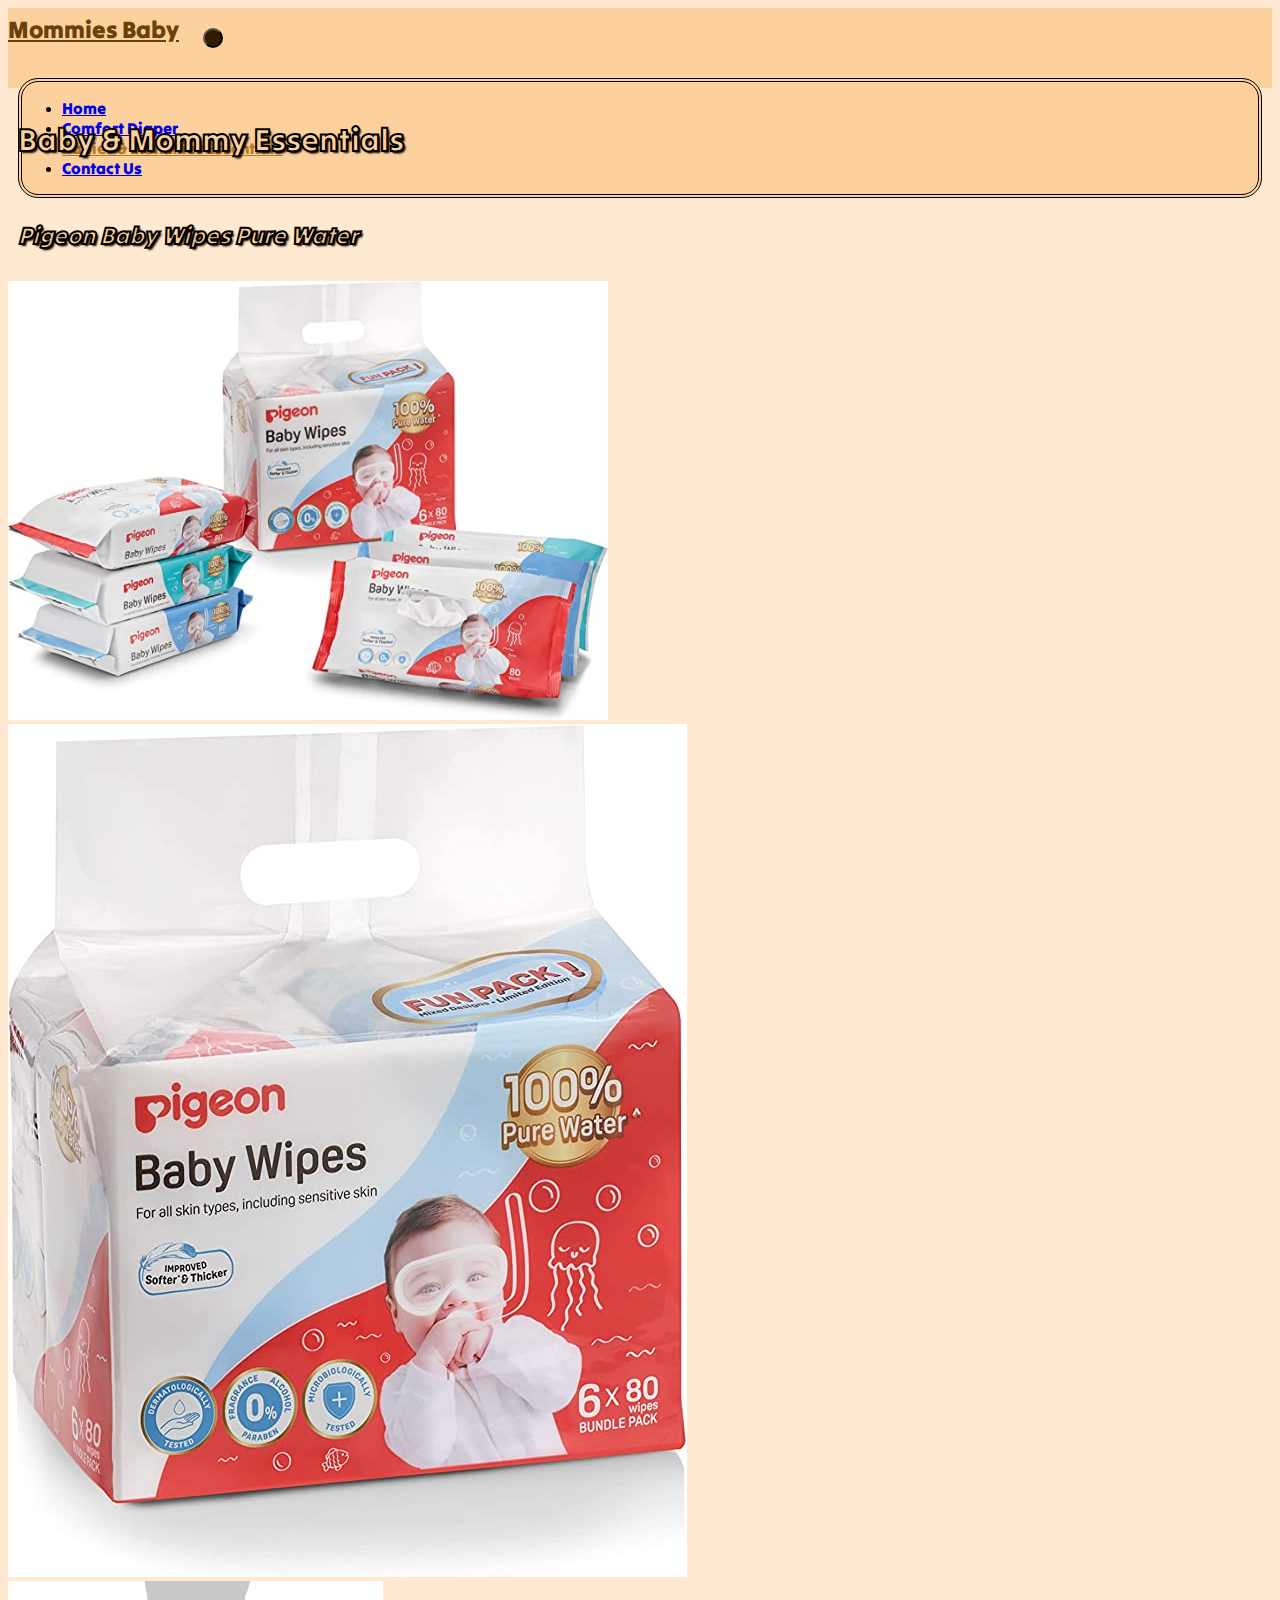
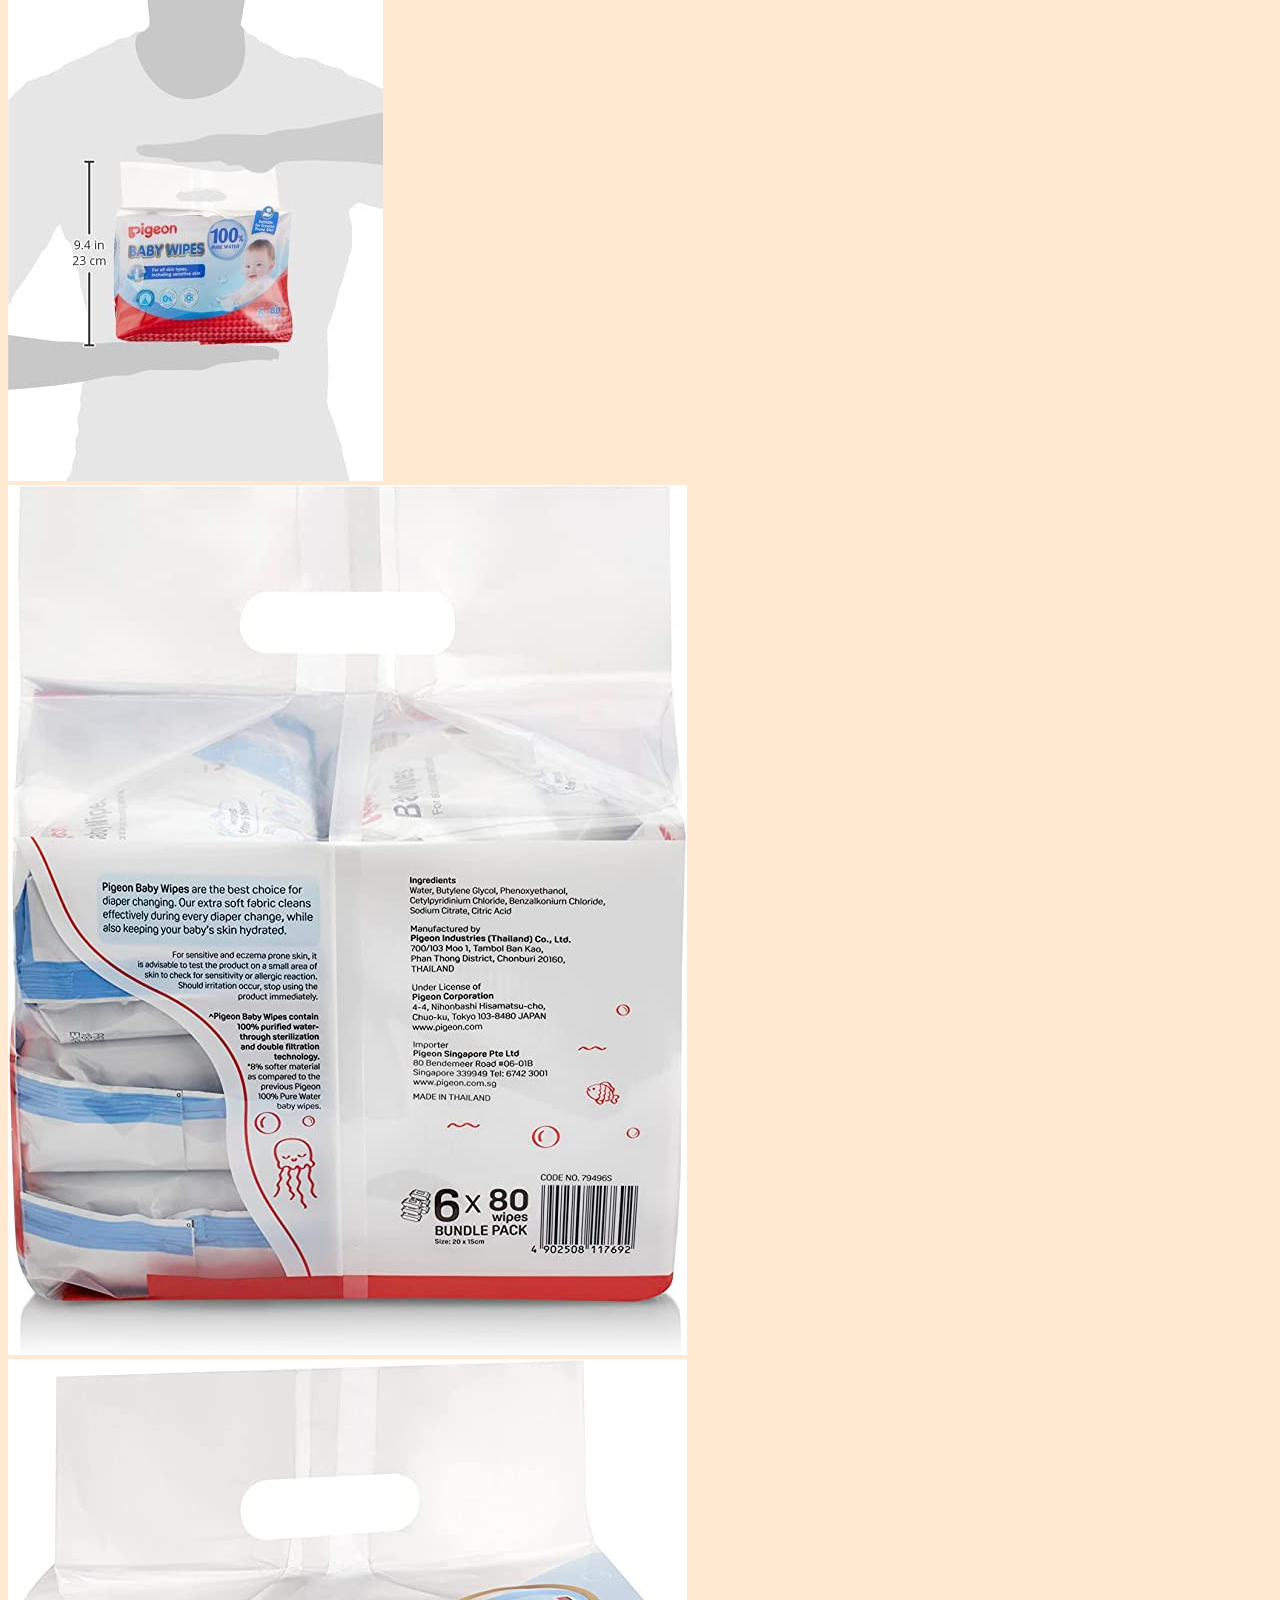
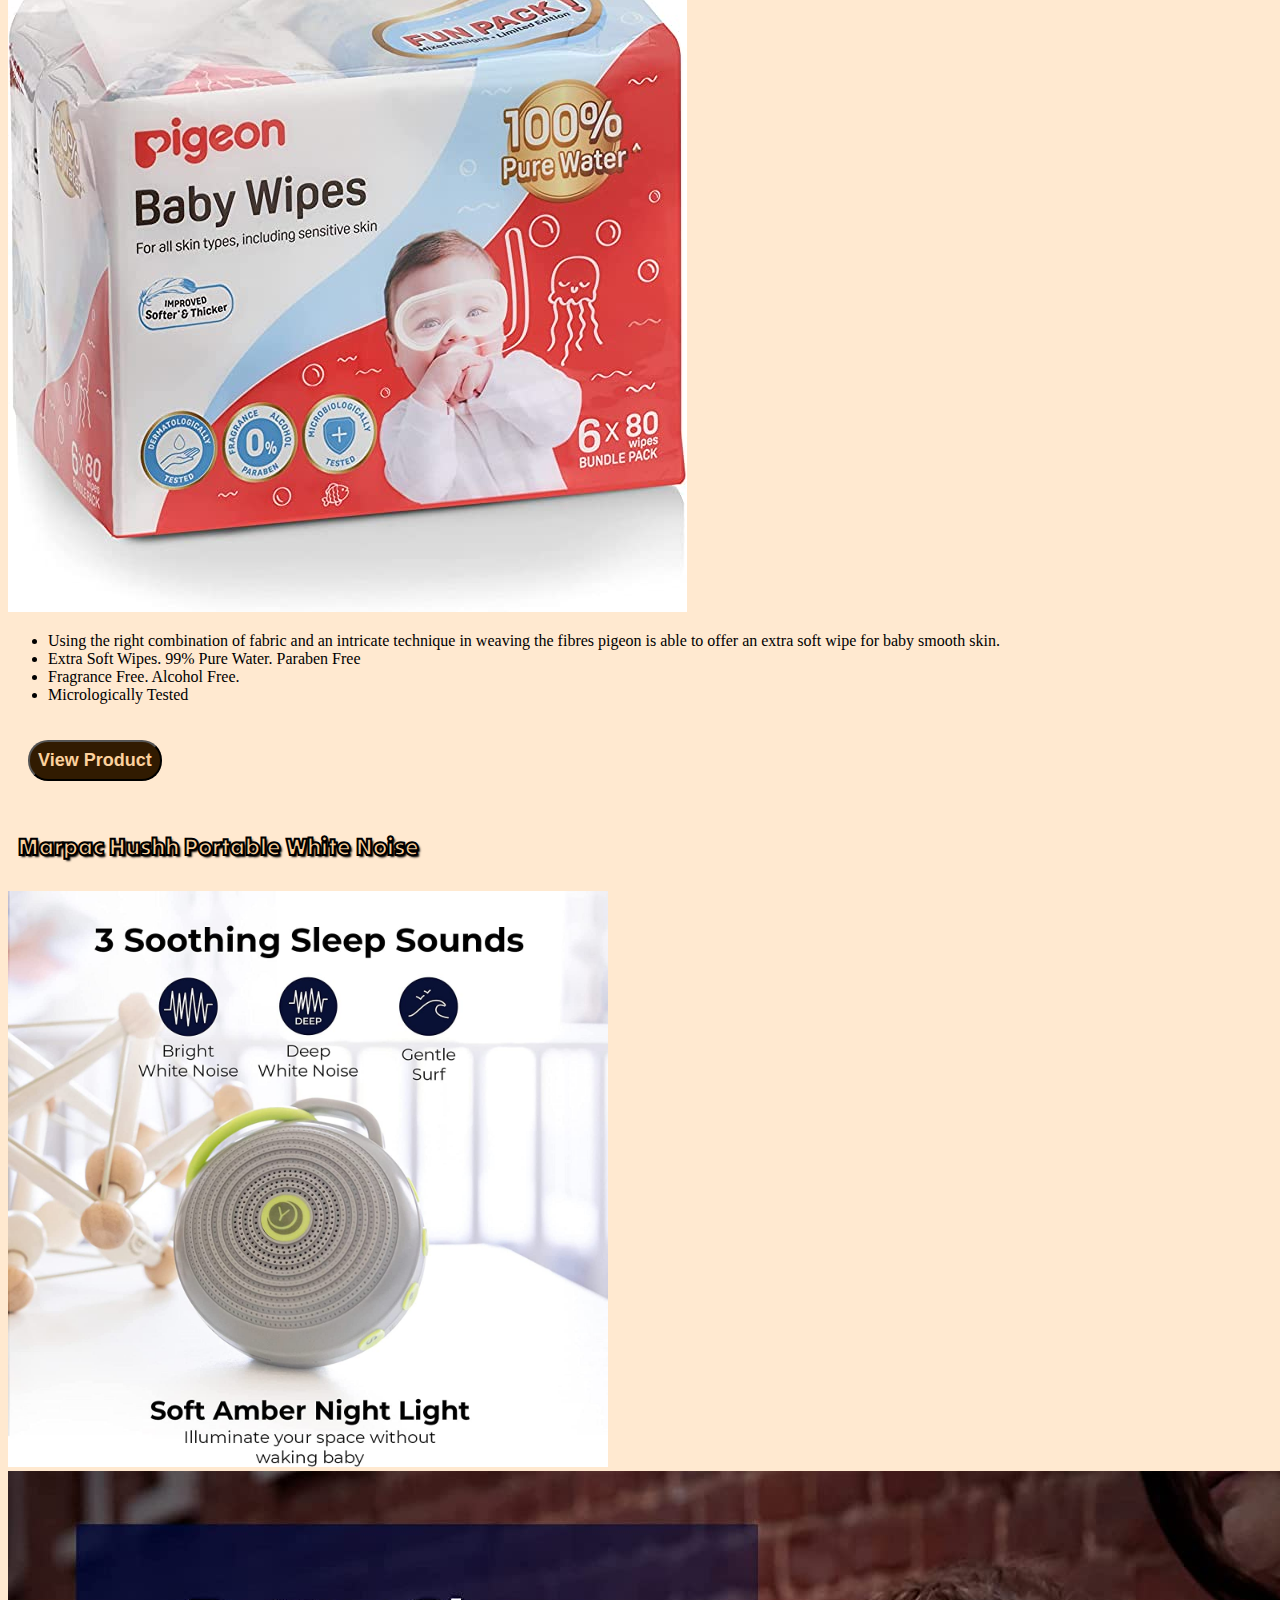
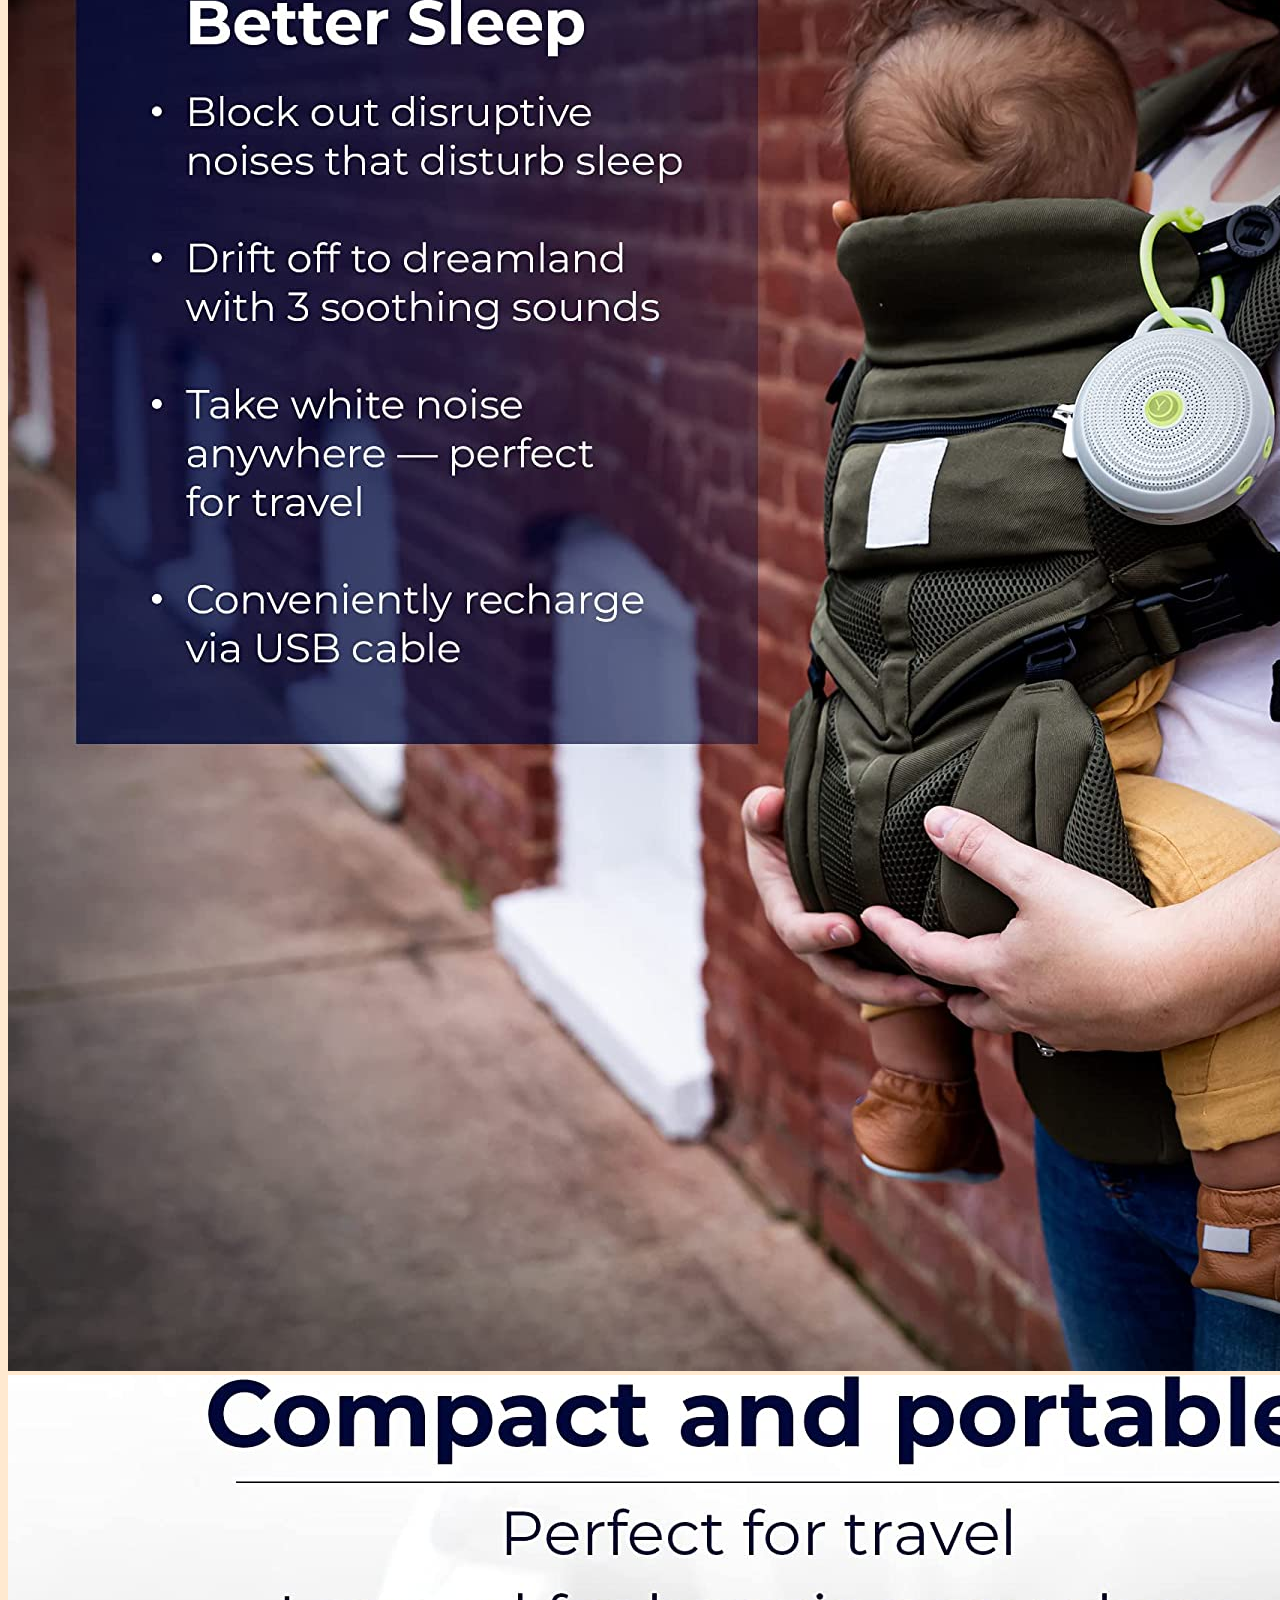
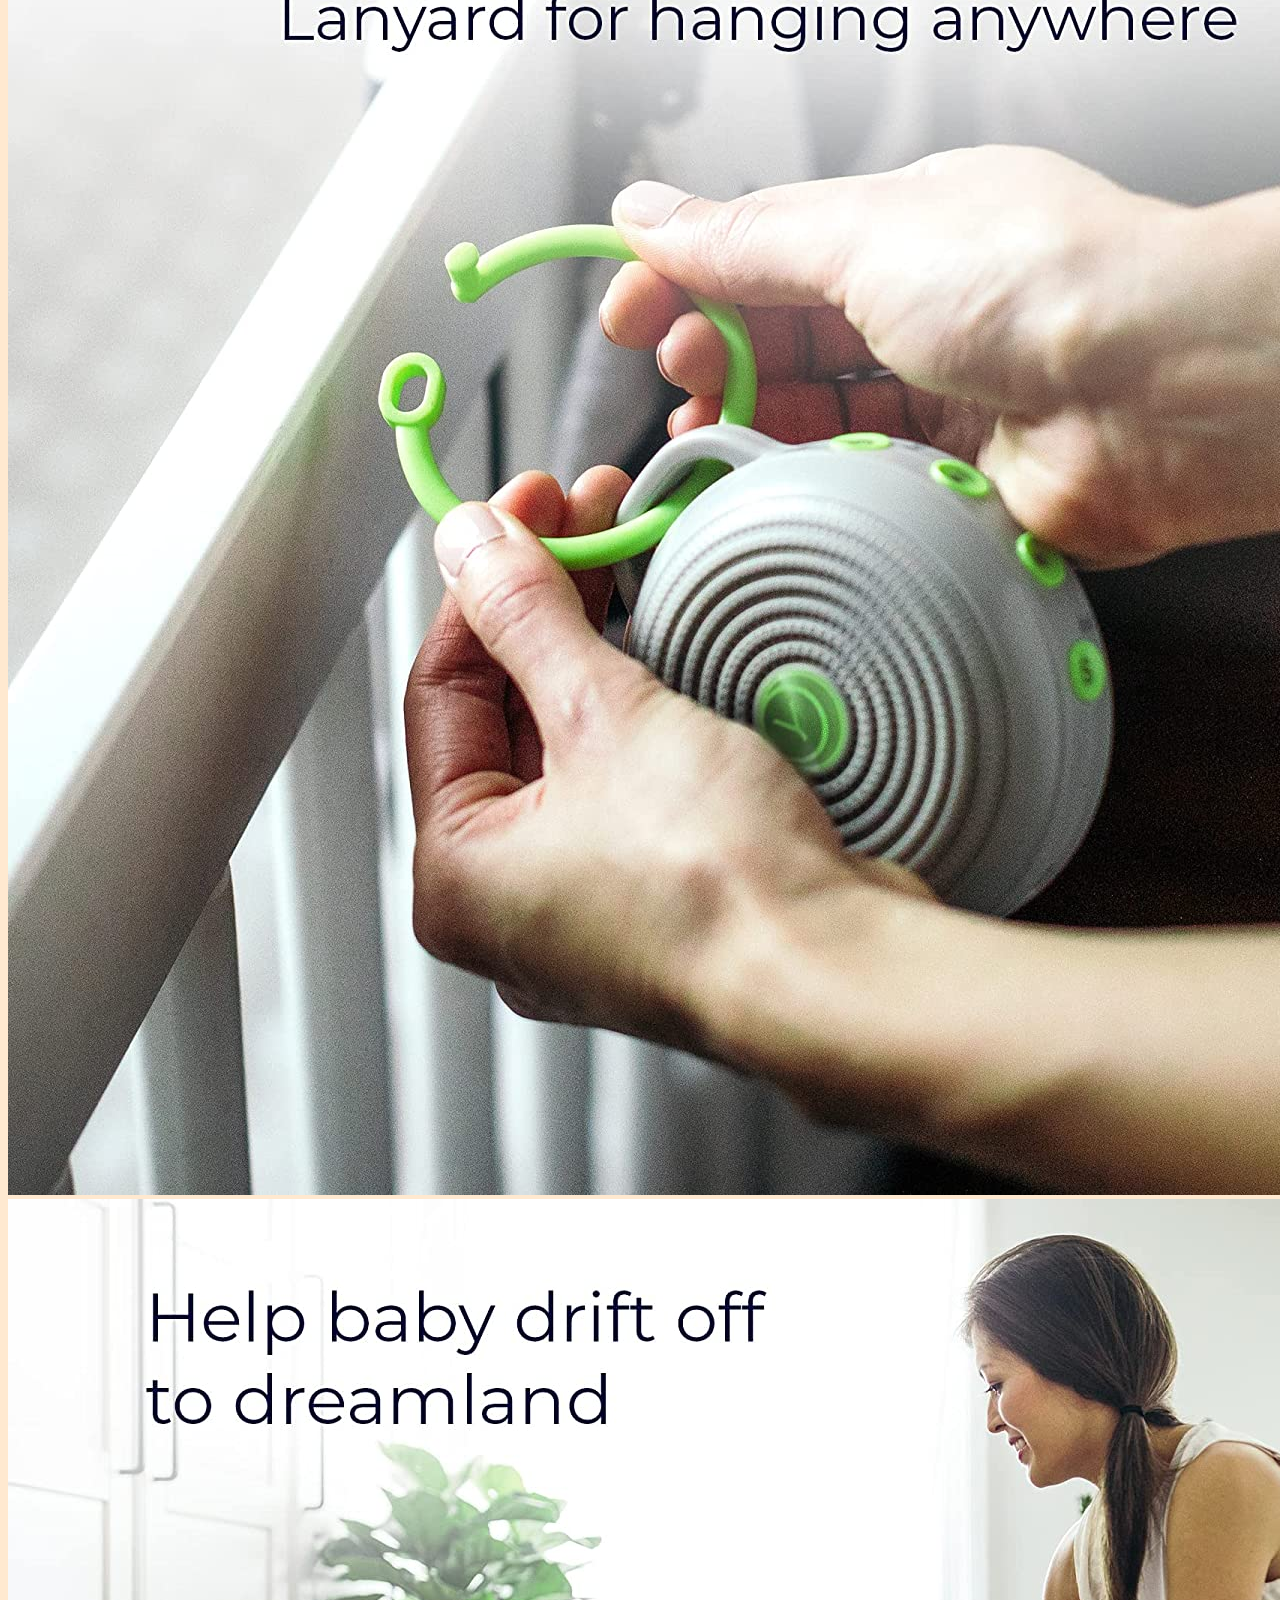
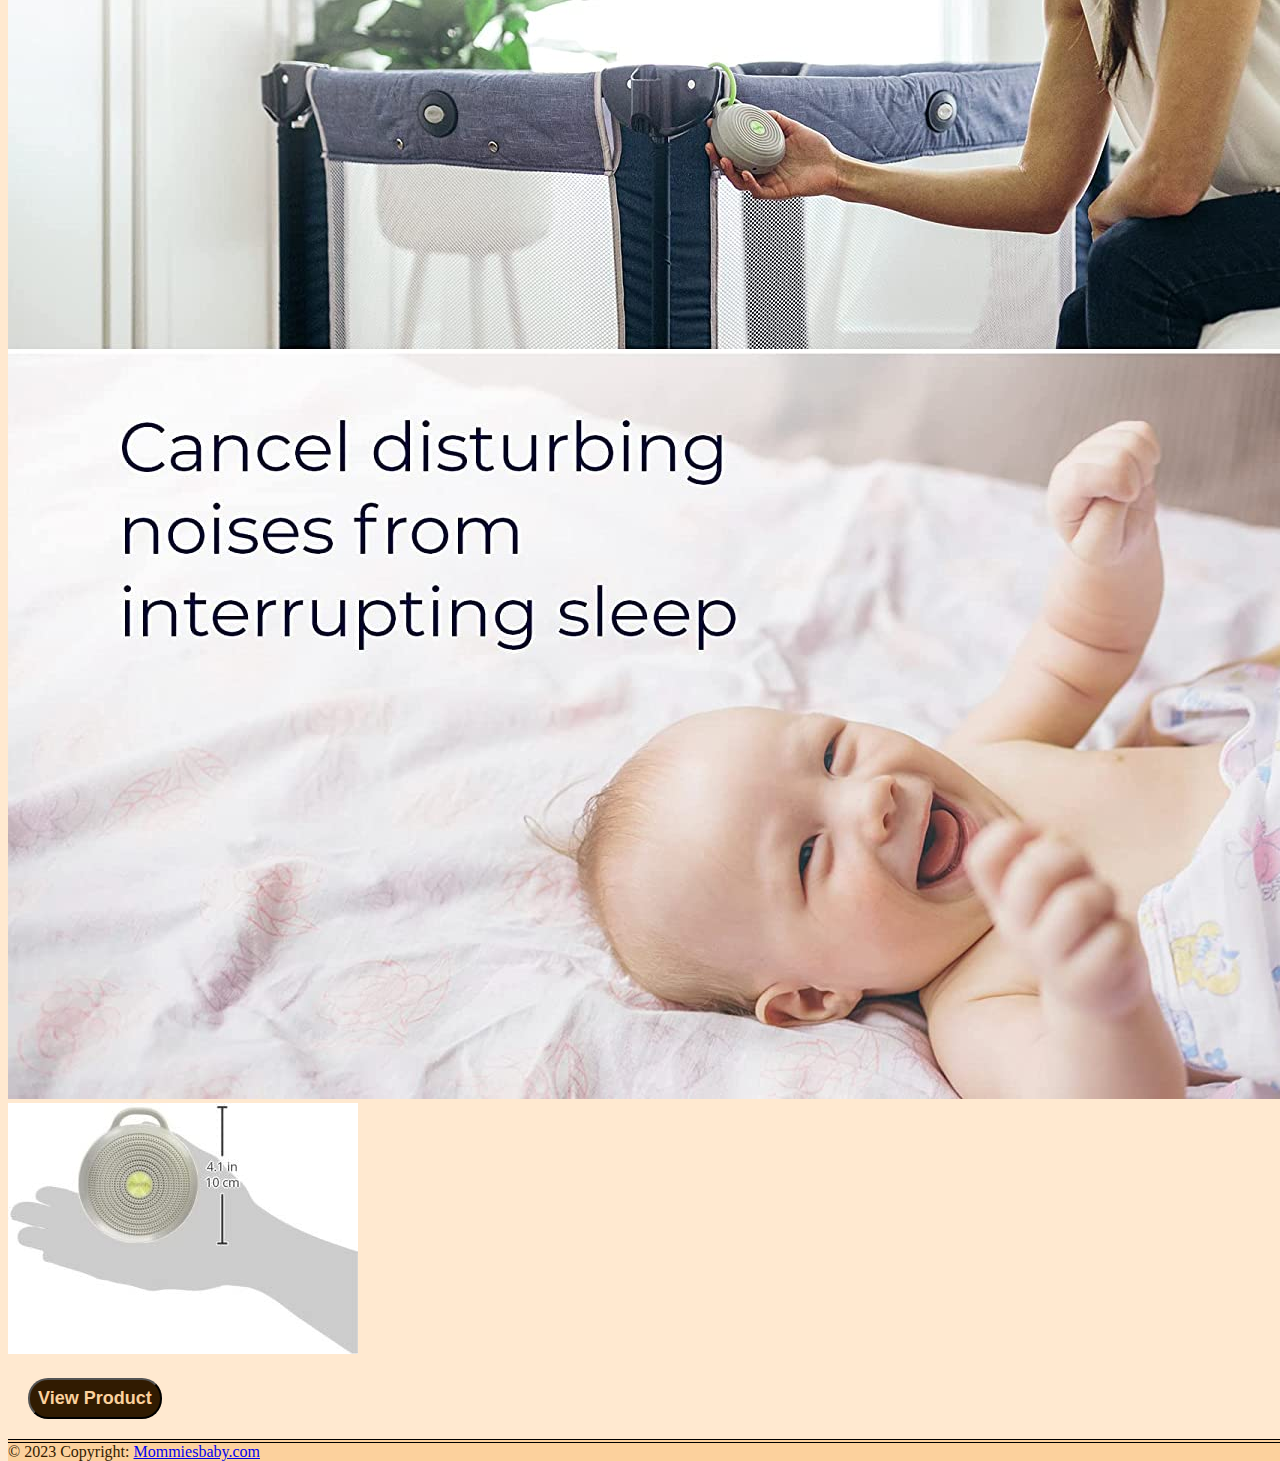
<file: baby-essentials.html>
<!DOCTYPE html>
<html lang="en">
<head>
        <!-- Google tag (gtag.js) -->
    <script async src="https://www.googletagmanager.com/gtag/js?id=G-FMH0616B6S"></script>
    <script>
      window.dataLayer = window.dataLayer || [];
      function gtag(){dataLayer.push(arguments);}
      gtag('js', new Date());

      gtag('config', 'G-FMH0616B6S');
    </script>
    <meta charset="UTF-8">
    <meta http-equiv="X-UA-Compatible" content="IE=edge">
    <meta name="Best Baby Products Review - Expert Recommendations | Affiliate Blog" content="Discover the top-rated baby products handpicked by our team of experts. Our affiliate blog provides comprehensive reviews, comparisons, and buying guides for everything from strollers and car seats to diapers and feeding essentials. Whether you're a new parent or a seasoned pro, our recommendations will help you make informed decisions and ensure your baby gets the best. Shop with confidence and get exclusive discounts with our links">
    <meta name="viewport" content="width=device-width, initial-scale=1.0">
    <link href="https://cdn.jsdelivr.net/npm/bootstrap@5.3.0-alpha1/dist/css/bootstrap.min.css" rel="stylesheet" integrity="sha384-GLhlTQ8iRABdZLl6O3oVMWSktQOp6b7In1Zl3/Jr59b6EGGoI1aFkw7cmDA6j6gD" crossorigin="anonymous">
    <link href="https://cdn.jsdelivr.net/npm/bootstrap@5.3.0-alpha1/dist/css/bootstrap.min.css" rel="stylesheet" integrity="sha384-GLhlTQ8iRABdZLl6O3oVMWSktQOp6b7In1Zl3/Jr59b6EGGoI1aFkw7cmDA6j6gD" crossorigin="anonymous">
    <script src="https://cdn.jsdelivr.net/npm/bootstrap@5.3.0-alpha1/dist/js/bootstrap.bundle.min.js" integrity="sha384-w76AqPfDkMBDXo30jS1Sgez6pr3x5MlQ1ZAGC+nuZB+EYdgRZgiwxhTBTkF7CXvN" crossorigin="anonymous" defer></script>
    <link rel="stylesheet" href="styles/index.css">
    <link rel="stylesheet" href="styles/essentials.css">
    <title>Babies Best Choice - Your Ultimate Guide to Top-Rated Baby Products with Exclusive Discounts</title>
</head>
<body>
    <header>
        <nav class="navbar navbar-expand-lg bg-custom px-3 shadow-lg" style="z-index: 2;">
            <div class="container-fluid" style="--bs-gutter-x: 0;">
              <a class="navbar-brand nav-logo" href="index.html">Mommies Baby</a>
              <button class="navbar-toggler" type="button" data-bs-toggle="collapse" data-bs-target="#navbarNav" aria-controls="navbarNav" aria-expanded="false" aria-label="Toggle navigation">
                <span class="navbar-toggler-icon"></span> <!--Toggle icon svg here-->
              </button>
              <div class="collapse navbar-collapse px-3" id="navbarNav" style="border:4px double black">
                <ul class="navbar-nav mx-auto text-center" >
                  <li class="nav-item">
                    <a class="nav-link" aria-current="page" href="index.html" >Home</a>
                  </li>
                  <li class="nav-item">
                    <a class="nav-link" href="comfort_prods.html" >Comfort Diaper</a>
                  </li>
                  <li class="nav-item">
                    <a class="nav-link active" href="#" style="color:rgb(180, 122, 36)">Babies & Mommies Essentials</a>
                  </li>
                  <li class="nav-item">
                    <a class="nav-link" href="form.html" >Contact Us</a>
                  </li>
                </ul>
              </div>
            </div>
          </nav>
    </header>
    <main>
        <h1 class="comfort-reason-title text-center">Baby & Mommy Essentials</h1>
        <div class="container first-essential">
            <a href="https://amzn.to/3JQoxTZ" target="_blank" style="text-decoration: none; font-style: italic;"><h2 class="text-center comfort-reason-title">Pigeon Baby Wipes Pure Water</h2></a>
            <div class="row">
                <div class="col-lg-6 text-center my-4">
                    <img src="images/baby-wipes-2.jpg" alt="" class="img-fluid shadow" width="600px">
                </div>
                <div class="col-lg-6 text-center">
                    <div class="row my-4">
                        <div class="col-6">
                            <img src="images/baby-wipes-1.jpg" alt="" class="img-fluid shadow" max-width="500px" max-height="300px">
                        </div>
                        <div class="col-6">
                            <img src="images/baby-wipes-3.jpg" alt="" class="img-fluid shadow" max-width="500px" max-height="300px">
                        </div>
                    </div>
                    <div class="row my-4">
                        <div class="col-6">
                            <img src="images/baby-wipes-4.jpg" alt="" class="img-fluid shadow" max-width="500px" max-height="300px">
                        </div>
                        <div class="col-6">
                            <img src="images/baby-wipes-1.jpg" alt="" class="img-fluid shadow" max-width="500px" max-height="300px">
                        </div>
                    </div>
                </div>
            </div>
            <div>
                <ul>
                    <li>Using the right combination of fabric and an intricate technique in weaving the fibres pigeon is able to offer an extra soft wipe for baby smooth skin.</li>
                    <li>Extra Soft Wipes. 99% Pure Water. Paraben Free</li>
                    <li>Fragrance Free. Alcohol Free.</li>
                    <li>Micrologically Tested</li>
                </ul>
                <div class="text-center">
                    <button>
                        <a href="https://amzn.to/3JQoxTZ" style="text-decoration: none; color: #fcd19d; font-size: large; font-weight: 600;">View Product</a>
                    </button>
                </div>
            </div>
        </div>
        <div class="container second-essential">
            <h2 class="text-center comfort-reason-title">Marpac Hushh Portable White Noise</h2>
            <div class="row">
                <div class="col-lg-6 text-center my-4">
                    <img src="images/marpac-1.jpg" alt="" class="img-fluid shadow" width="600px">
                </div>
                <div class="col-lg-6 text-center">
                    <div class="row my-4">
                        <div class="col-6">
                            <img src="images/marpac-2.jpg" alt="" class="img-fluid shadow" max-width="500px">
                        </div>
                        <div class="col-6">
                            <img src="images/marpac-3.jpg" alt="" class="img-fluid shadow" max-width="500px">
                        </div>
                    </div>
                    <div class="row my-4">
                        <div class="col-6">
                            <img src="images/marpac-4.jpg" alt="" class="img-fluid shadow" max-width="500px">
                        </div>
                        <div class="col-6">
                            <img src="images/marpac-5.jpg" alt="" class="img-fluid shadow" max-width="500px">
                        </div>
                    </div>
                </div>
            </div>
            <div class="text-center">
                <button >
                    <a href="https://amzn.to/3JQoxTZ" style="text-decoration: none; color: #fcd19d; font-size: large; font-weight: 600;">View Product</a>
                </button>
            </div>
        </div>

    </main>
    <footer class= "text-center text-lg-start page-footer">
        <!-- Copyright -->
        <div class="text-center p-3">
          © 2023 Copyright:
          <a class="text-dark" href="http://www.mommiesbaby.com/">Mommiesbaby.com</a>
        </div>
        <!-- Copyright -->
    </footer> 
      <script src="https://code.jquery.com/jquery-3.2.1.slim.min.js" integrity="sha384-KJ3o2DKtIkvYIK3UENzmM7KCkRr/rE9/Qpg6aAZGJwFDMVNA/GpGFF93hXpG5KkN" crossorigin="anonymous"></script>
      <script src="https://cdn.jsdelivr.net/npm/popper.js@1.12.9/dist/umd/popper.min.js" integrity="sha384-ApNbgh9B+Y1QKtv3Rn7W3mgPxhU9K/ScQsAP7hUibX39j7fakFPskvXusvfa0b4Q" crossorigin="anonymous"></script>
      <script src="https://cdn.jsdelivr.net/npm/bootstrap@4.0.0/dist/js/bootstrap.min.js" integrity="sha384-JZR6Spejh4U02d8jOt6vLEHfe/JQGiRRSQQxSfFWpi1MquVdAyjUar5+76PVCmYl" crossorigin="anonymous"></script>
</body>
</html>
</file>
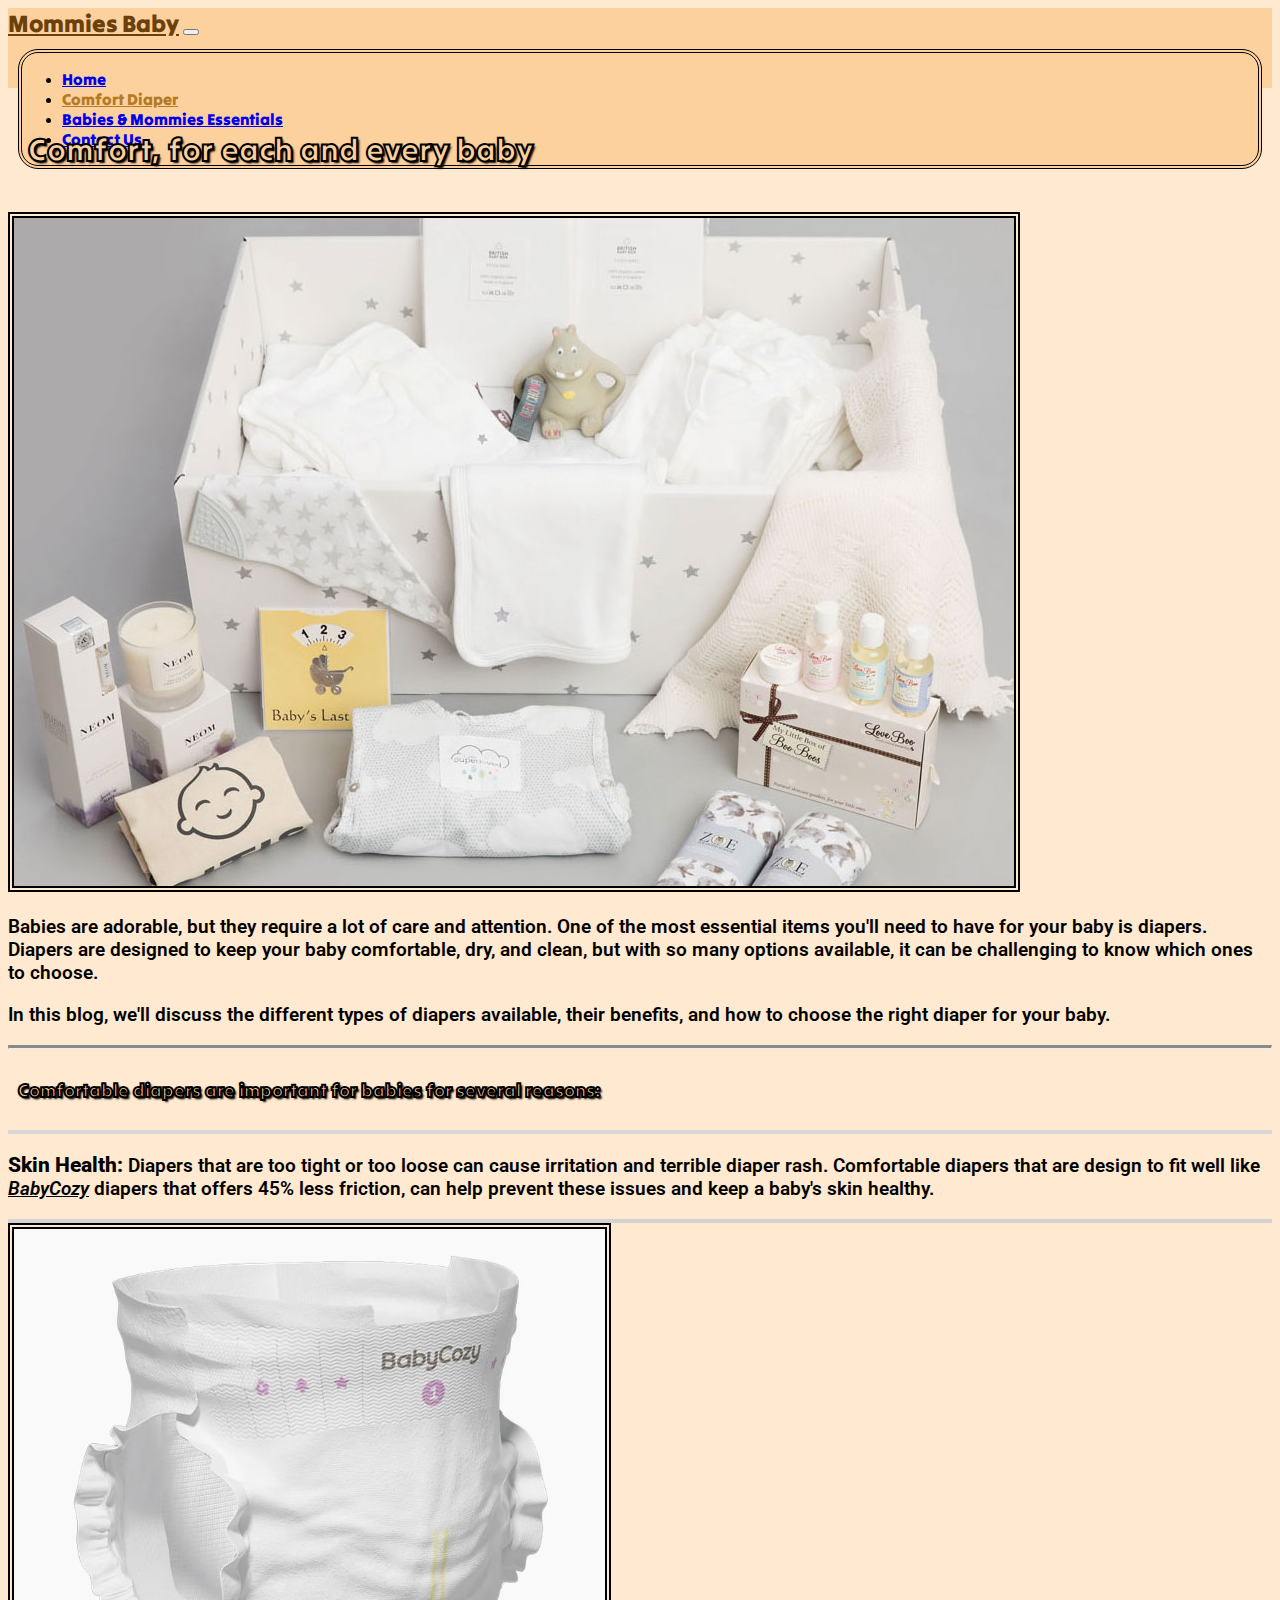
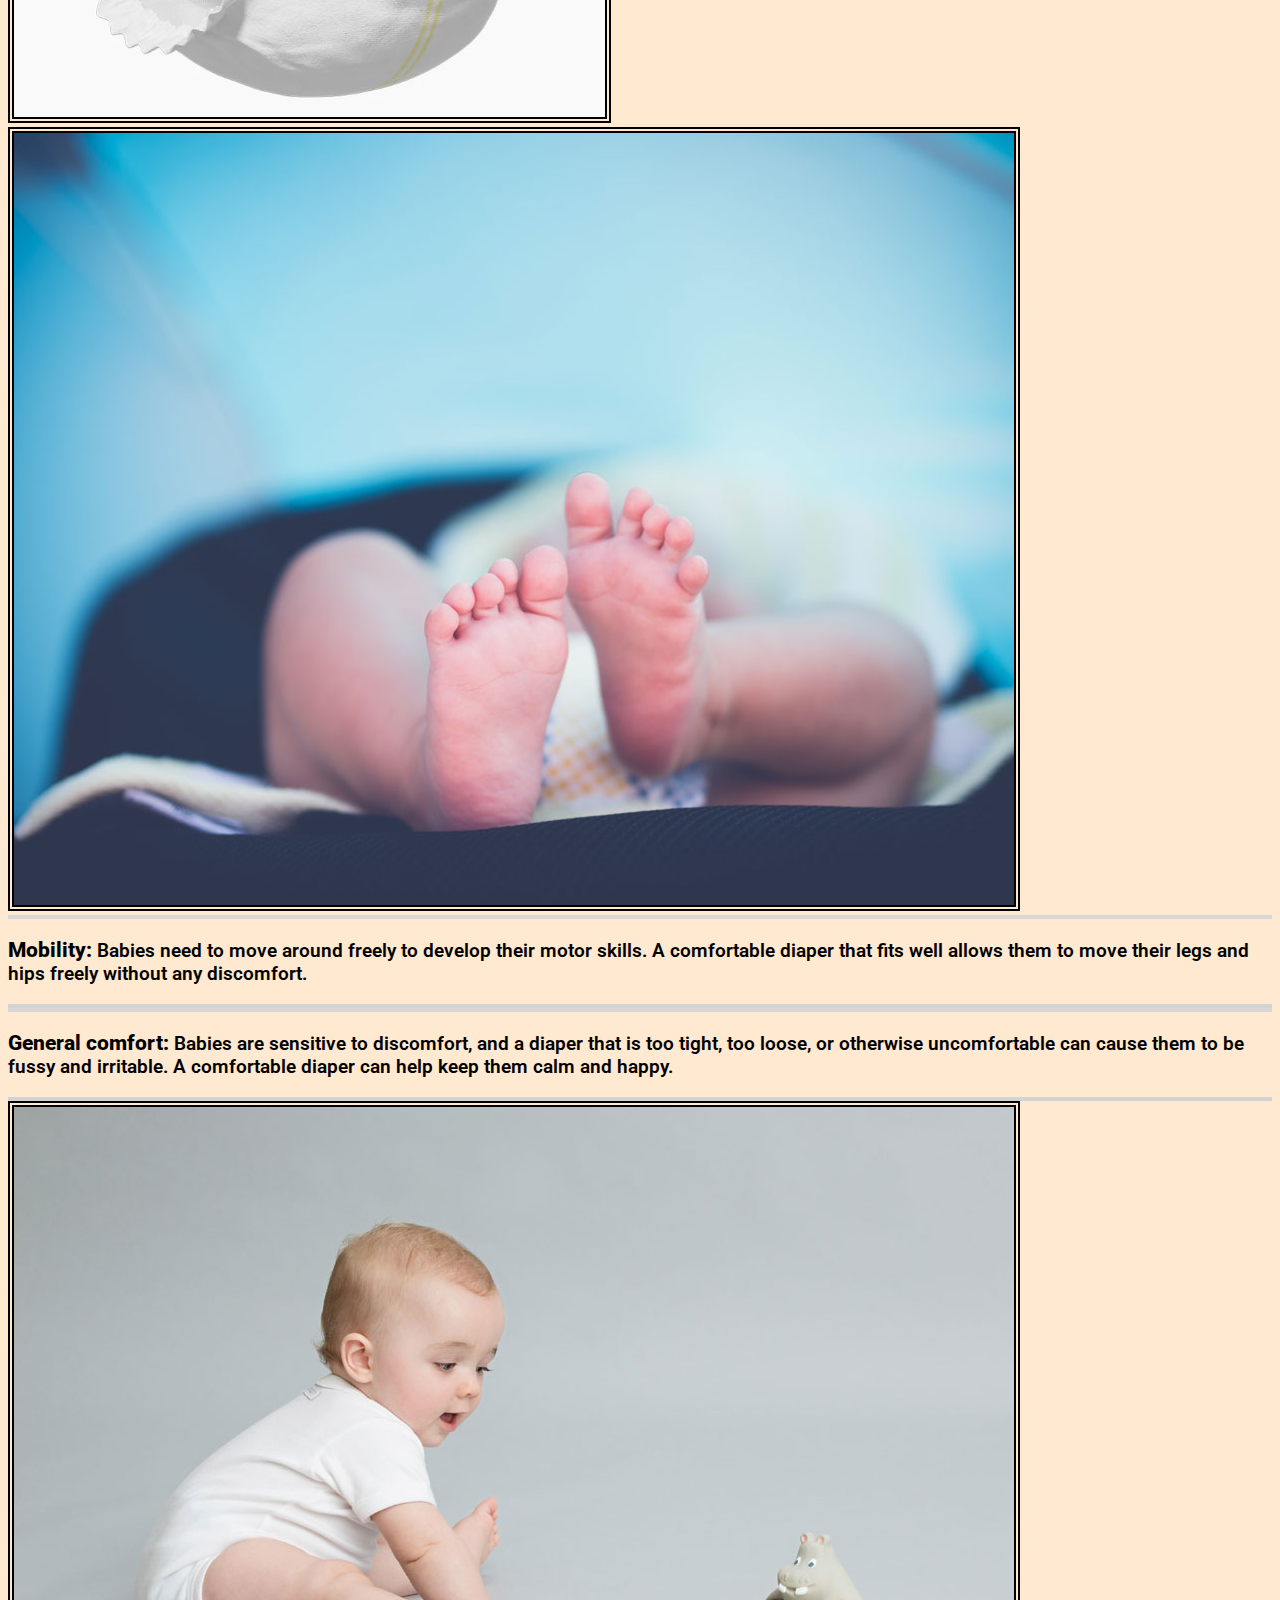
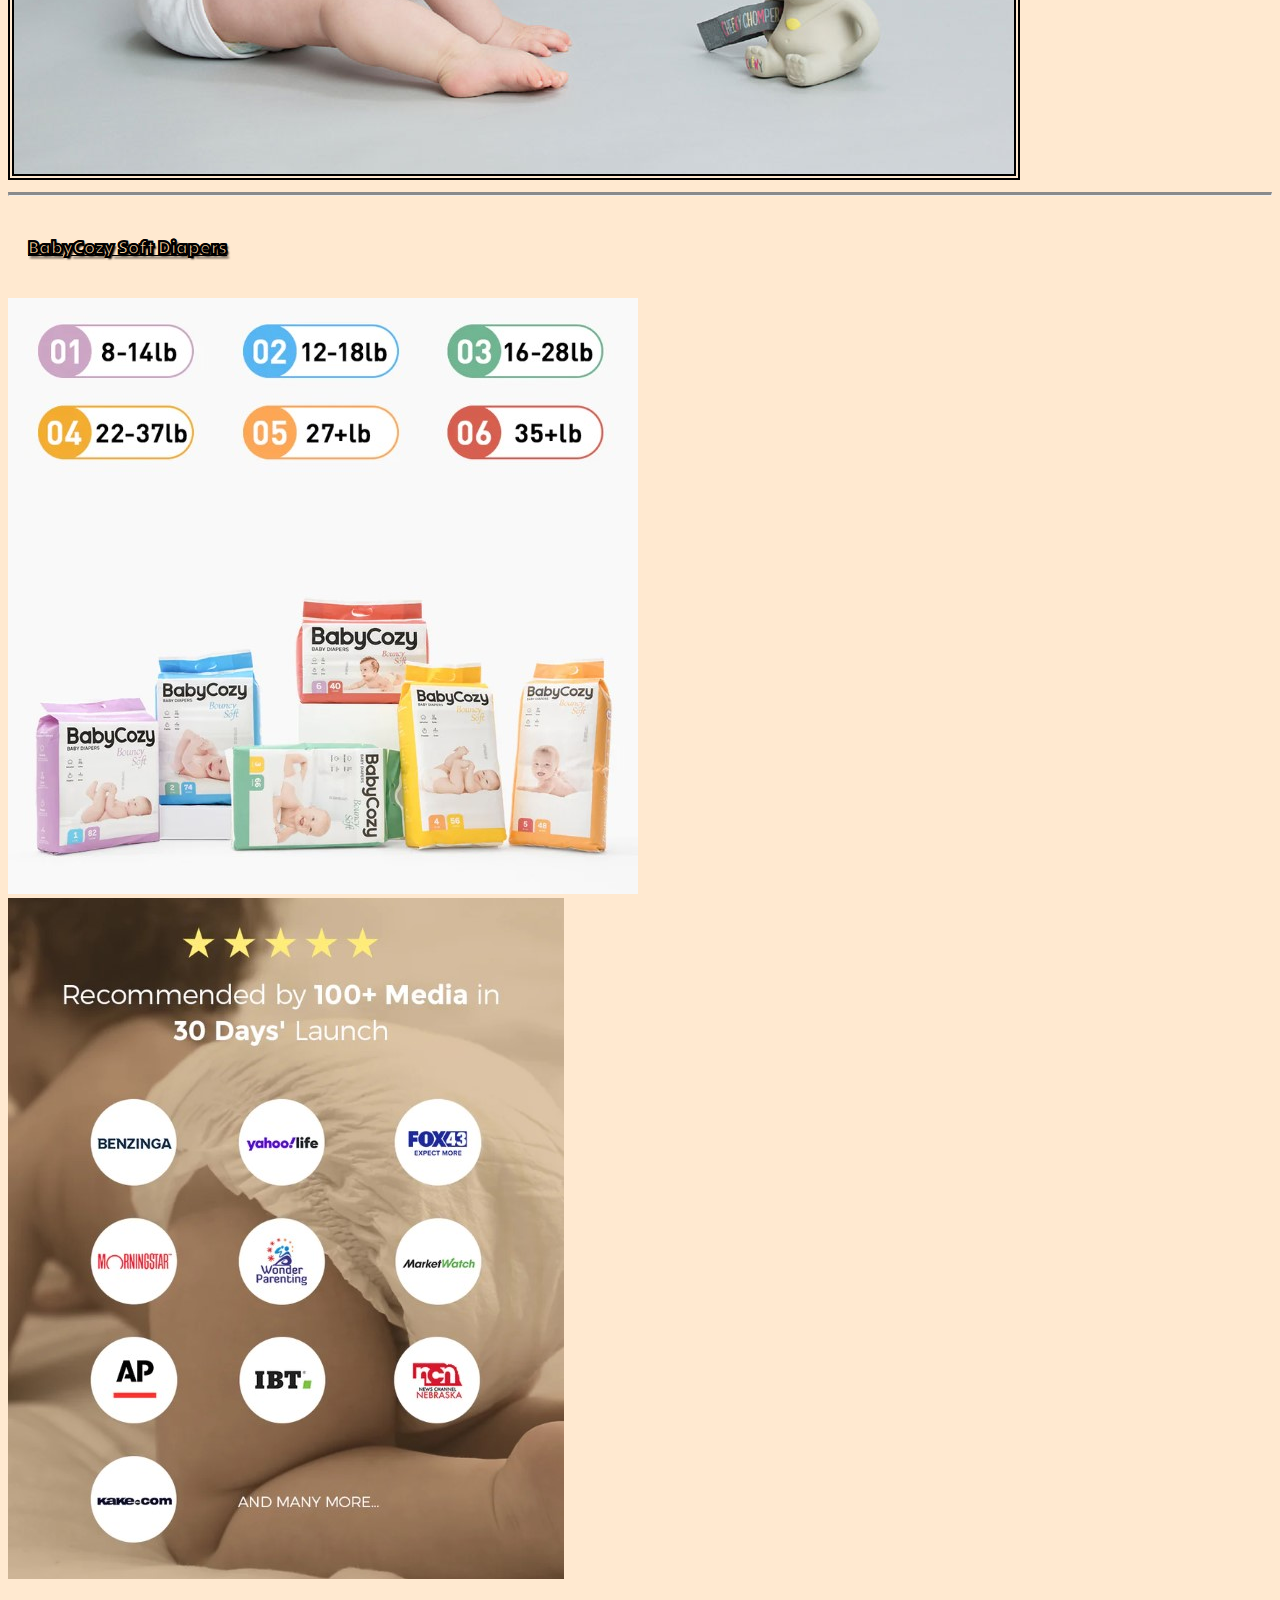
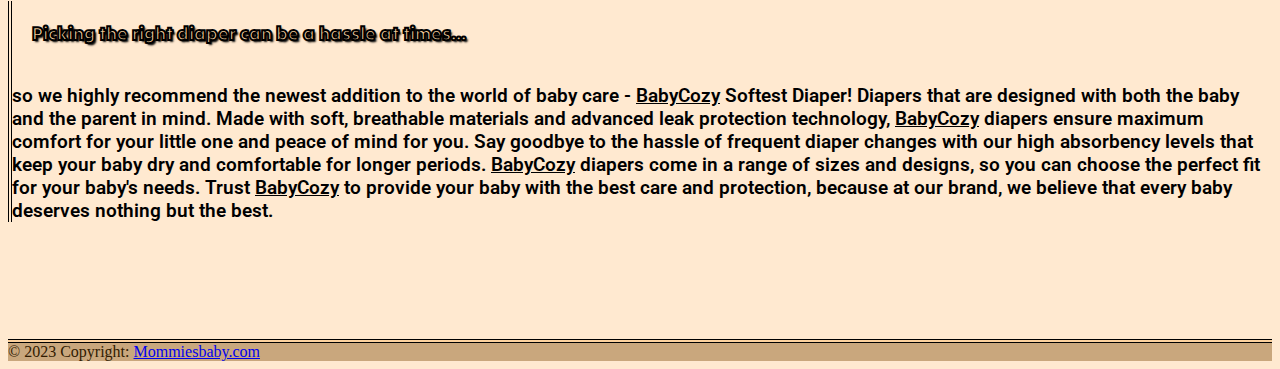
<file: comfort_prods.html>
<!DOCTYPE html>
<html lang="en">
<head>
      <!-- Google tag (gtag.js) -->
    <script async src="https://www.googletagmanager.com/gtag/js?id=G-FMH0616B6S"></script>
    <script>
      window.dataLayer = window.dataLayer || [];
      function gtag(){dataLayer.push(arguments);}
      gtag('js', new Date());

      gtag('config', 'G-FMH0616B6S');
    </script>
    <meta charset="UTF-8">
    <meta name="Best Baby Products Review - Expert Recommendations | Affiliate Blog" content="Discover the top-rated baby products handpicked by our team of experts. Our affiliate blog provides comprehensive reviews, comparisons, and buying guides for everything from strollers and car seats to diapers and feeding essentials. Whether you're a new parent or a seasoned pro, our recommendations will help you make informed decisions and ensure your baby gets the best. Shop with confidence and get exclusive discounts with our links">
    <meta http-equiv="X-UA-Compatible" content="IE=edge">
    <meta name="viewport" content="width=device-width, initial-scale=1.0">
    <link href="https://cdn.jsdelivr.net/npm/bootstrap@5.3.0-alpha1/dist/css/bootstrap.min.css" rel="stylesheet" integrity="sha384-GLhlTQ8iRABdZLl6O3oVMWSktQOp6b7In1Zl3/Jr59b6EGGoI1aFkw7cmDA6j6gD" crossorigin="anonymous">
    <script src="https://cdn.jsdelivr.net/npm/bootstrap@5.3.0-alpha1/dist/js/bootstrap.bundle.min.js" integrity="sha384-w76AqPfDkMBDXo30jS1Sgez6pr3x5MlQ1ZAGC+nuZB+EYdgRZgiwxhTBTkF7CXvN" crossorigin="anonymous" defer></script>
    <link rel="stylesheet" href="styles/index.css">
    <link rel="stylesheet" href="styles/comfort.css">
    <title>Babies Best Choice - Your Ultimate Guide to Top-Rated Baby Products with Exclusive Discounts</title>
</head>
<body>
  <header>
    <nav class="navbar navbar-expand-lg bg-custom px-3 shadow">
        <div class="container-fluid" style="--bs-gutter-x: 0;">
          <a class="navbar-brand nav-logo" href="index.html">Mommies Baby</a>
          <button class="navbar-toggler" type="button" data-bs-toggle="collapse" data-bs-target="#navbarNav" aria-controls="navbarNav" aria-expanded="false" aria-label="Toggle navigation">
            <span class="navbar-toggler-icon"></span> <!--Toggle icon svg here-->
          </button>
          <div class="collapse navbar-collapse px-3" id="navbarNav" style="border:4px double black">
            <ul class="navbar-nav mx-auto text-center" >
              <li class="nav-item">
                <a class="nav-link " href="index.html" >Home</a>
              </li>
              <li class="nav-item">
                <a class="nav-link active" href="#" style="color:rgb(180, 122, 36)"  aria-current="page">Comfort Diaper</a>
              </li>
              <li class="nav-item">
                <a class="nav-link" href="baby-essentials.html">Babies & Mommies Essentials</a>
              </li>
              <li class="nav-item">
                <a class="nav-link" href="form.html">Contact Us</a>
              </li>
            </ul>
          </div>
        </div>
      </nav>
</header>
    <main>
      <h1 class="text-center page-title">Comfort, for each and every baby</h1>
      <div class="container">
        <div class="row">
          <div class="col-lg-6">
            <img src="images/bby-1.jpg" alt="" class="img-fluid" style="border:6px double black">
          </div>
          <div class="col-lg-6 p-4 my-auto order-second">
            <p class="title-desc">
              Babies are adorable, but they require a lot of care and attention. One of the most essential items you'll need to have for your baby is diapers. Diapers are designed to keep your baby comfortable, dry, and clean, but with so many options available, it can be challenging to know which ones to choose.
            </p>
            <p class="title-desc">
              In this blog, we'll discuss the different types of diapers available, their benefits, and how to choose the right diaper for your baby.
            </p>
          </div>
        </div>
        <hr class="solid">
        <div class="container mx-auto">
          <div class="row my-4">
            <h3 class="text-center comfort-reason-title">Comfortable diapers are important for babies for several reasons: </h3>
            <div class="col-lg-6 my-auto py-3 mx-auto" style="border-top: 4px solid rgb(216, 214, 214); border-bottom: 4px solid rgb(211, 211, 211);">
              <p class="title-desc">
                <span class="reason-highlight"> Skin Health:</span> Diapers that are too tight or too loose can cause irritation and terrible diaper rash. Comfortable diapers that are design to fit well like <a href="https://momcozy.sjv.io/c/2812006/1506337/16474" target="_blank" 
                style="color:black;  font-style: italic;">BabyCozy</a> diapers that offers 45% less friction, can help prevent these issues and keep a baby's skin healthy.
              </p>
            </div>
            <div class="col-lg-6 mx-auto my-3" style="max-width:450px;">
              <img src="images/diapers-1.jpg" alt="" class="img-fluid" style="border:6px double black">
            </div>
          </div>
          <div class="row my-4">
            <div class="col-lg-6 mx-auto my-3 order-second order-lg-first" style="max-width:450px;">
              <img src="images/mobility-1.jpg" alt="" class="img-fluid" style="border:6px double black">
            </div>
            <div class="col-lg-6 my-auto py-3 mx-auto order-first order-lg-second" style="border-top: 4px solid rgb(216, 214, 214); border-bottom: 4px solid rgb(211, 211, 211);">
              <p class="title-desc ">
                <span class="reason-highlight"> Mobility: </span> Babies need to move around freely to develop their motor skills. A comfortable diaper that fits well allows them to move their legs and hips freely without any discomfort.
              </p>
            </div>
          </div>
          <div class="row my-4">
            <div class="col-lg-6 my-auto py-3 mx-auto" style="border-top: 4px solid rgb(216, 214, 214); border-bottom: 4px solid rgb(211, 211, 211);">
              <p class="title-desc ">
                <span class="reason-highlight"> General comfort: </span>Babies are sensitive to discomfort, and a diaper that is too tight, too loose, or otherwise uncomfortable can cause them to be fussy and irritable. A comfortable diaper can help keep them calm and happy.
              </p>
            </div>
            <div class="col-lg-6 mx-auto my-3" style="max-width:450px;">
              <img src="images/comfort-1.jpg" alt="" class="img-fluid" style="border:6px double black">
            </div>
          </div>
        </div>
        <hr class="solid">
        <div class="row ">
          <div class="col-lg-6 mx-auto">
          <div class="row ">
            <a href="https://momcozy.sjv.io/c/2812006/1506337/16474" style="color:black"><h3 class="text-center page-title">BabyCozy Soft Diapers</h3></a>
            <div class="col">
              <a href="https://momcozy.sjv.io/c/2812006/1506337/16474"><img src="images/BbyCozy-1.jpg" alt="baby diaper recommendation" class="img-fluid"></a>
            </div>
            <div class="col">
              <a href="https://momcozy.sjv.io/c/2812006/1506337/16474"><img src="images/BbyCozy-2.jpg" alt="baby diaper recommendation" class="img-fluid"></a>
            </div>
          </div>
        </div>
        <div class="col-lg-6 recommended-section">
          <h3 class="text-center page-title">Picking the right diaper can be a hassle at times...</h3>
          <p class="title-desc mx-4 recommended-para">
            so we highly recommend the newest addition to the world of baby care - <a href="https://momcozy.sjv.io/c/2812006/1506337/16474" target="_blank" 
            style="color:black; ">BabyCozy</a>  Softest Diaper! Diapers that are designed with both the baby and the parent in mind. Made with soft, breathable materials and advanced leak protection technology, <a href="https://momcozy.sjv.io/c/2812006/1506337/16474" target="_blank" 
            style="color:black; ">BabyCozy</a>  diapers ensure maximum comfort for your little one and peace of mind for you. Say goodbye to the hassle of frequent diaper changes with our high absorbency levels that keep your baby dry and comfortable for longer periods. <a href="https://momcozy.sjv.io/c/2812006/1506337/16474" target="_blank" 
            style="color:black; ">BabyCozy</a>  diapers come in a range of sizes and designs, so you can choose the perfect fit for your baby's needs. Trust <a href="https://momcozy.sjv.io/c/2812006/1506337/16474" target="_blank" 
            style="color:black; ">BabyCozy</a>  to provide your baby with the best care and protection, because at our brand, we believe that every baby deserves nothing but the best.
          </p>
        </div>
      </div>
    </div>
    </main>
    <footer class= "text-center text-lg-start page-footer">
      <!-- Copyright -->
      <div class="text-center p-3" style="background-color: rgba(0, 0, 0, 0.2);">
        © 2023 Copyright:
        <a class="text-dark" href="http://www.mommiesbaby.com/">Mommiesbaby.com</a>
      </div>
      <!-- Copyright -->
    </footer> 
</body>
</html>
</file>
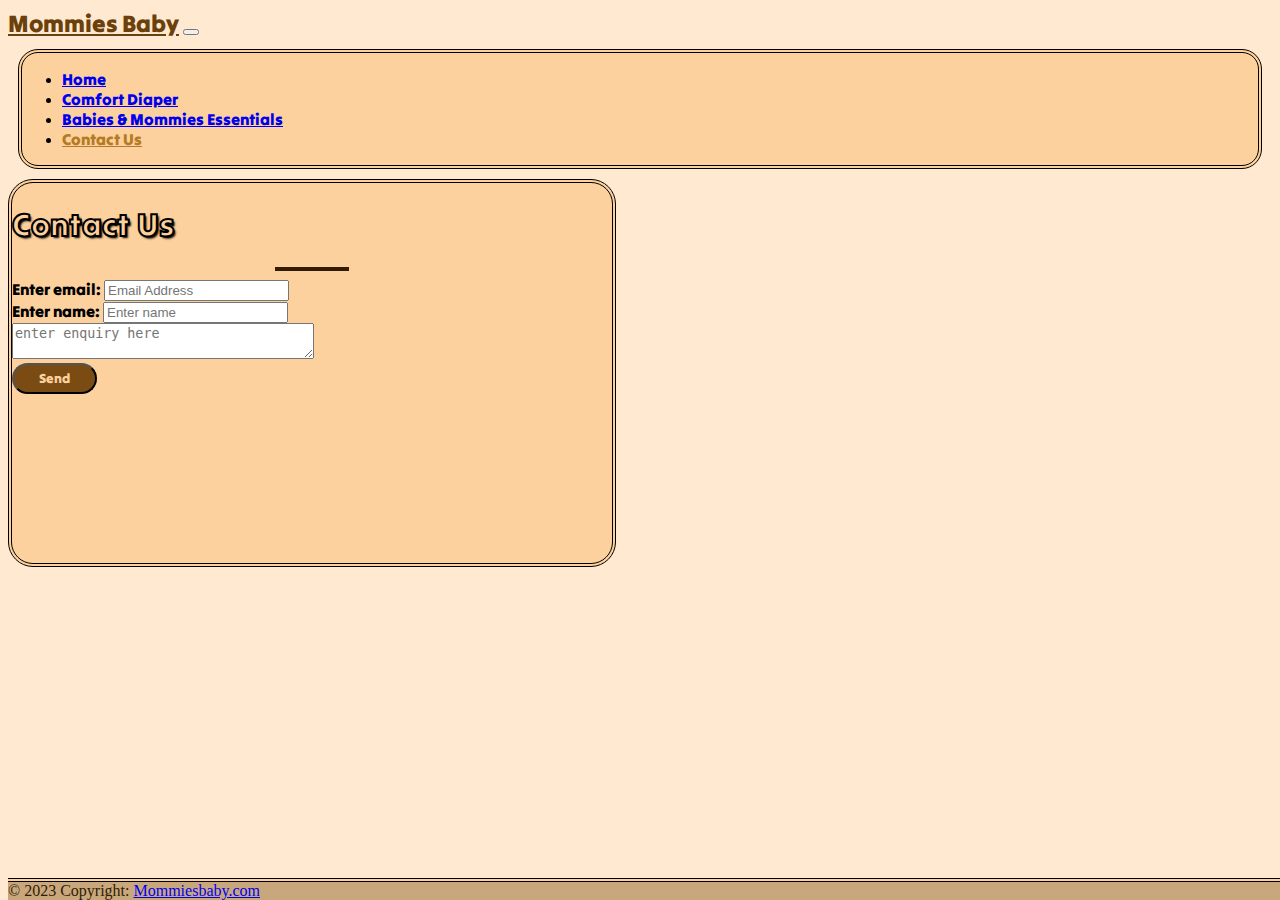
<file: form.html>
<!DOCTYPE html>
<html lang="en">
<head>
    <!-- Google tag (gtag.js) -->
    <script async src="https://www.googletagmanager.com/gtag/js?id=G-FMH0616B6S"></script>
    <script>
      window.dataLayer = window.dataLayer || [];
      function gtag(){dataLayer.push(arguments);}
      gtag('js', new Date());

      gtag('config', 'G-FMH0616B6S');
    </script>
    <meta charset="UTF-8">
    <meta http-equiv="X-UA-Compatible" content="IE=edge">
    <meta name="Best Baby Products Review - Expert Recommendations | Affiliate Blog" content="Discover the top-rated baby products handpicked by our team of experts. Our affiliate blog provides comprehensive reviews, comparisons, and buying guides for everything from strollers and car seats to diapers and feeding essentials. Whether you're a new parent or a seasoned pro, our recommendations will help you make informed decisions and ensure your baby gets the best. Shop with confidence and get exclusive discounts with our links">
    <meta name="viewport" content="width=device-width, initial-scale=1.0">
    <link href="https://cdn.jsdelivr.net/npm/bootstrap@5.3.0-alpha1/dist/css/bootstrap.min.css" rel="stylesheet" integrity="sha384-GLhlTQ8iRABdZLl6O3oVMWSktQOp6b7In1Zl3/Jr59b6EGGoI1aFkw7cmDA6j6gD" crossorigin="anonymous">
    <script src="https://cdn.jsdelivr.net/npm/bootstrap@5.3.0-alpha1/dist/js/bootstrap.bundle.min.js" integrity="sha384-w76AqPfDkMBDXo30jS1Sgez6pr3x5MlQ1ZAGC+nuZB+EYdgRZgiwxhTBTkF7CXvN" crossorigin="anonymous" defer></script>
    <link rel="stylesheet" href="styles/index.css">
    <link rel="stylesheet" href="styles/mommies.css">
    <title>Babies Best Choice - Your Ultimate Guide to Top-Rated Baby Products with Exclusive Discounts</title>
</head>
<body>
    <header>
      <nav class="navbar navbar-expand-lg px-3 shadow">
        <div class="container-fluid" style="--bs-gutter-x: 0;">
          <a class="navbar-brand nav-logo" href="index.html">Mommies Baby</a>
          <button class="navbar-toggler" type="button" data-bs-toggle="collapse" data-bs-target="#navbarNav" aria-controls="navbarNav" aria-expanded="false" aria-label="Toggle navigation">
            <span class="navbar-toggler-icon"></span> <!--Toggle icon svg here-->
          </button>
          <div class="collapse navbar-collapse px-3" id="navbarNav" style="border:4px double black">
            <ul class="navbar-nav mx-auto text-center" >
              <li class="nav-item">
                <a class="nav-link " href="index.html" >Home</a>
              </li>
              <li class="nav-item">
                <a class="nav-link" href="comfort_prods.html" >Comfort Diaper</a>
              </li>
              <li class="nav-item">
                <a class="nav-link" href="baby-essentials.html">Babies & Mommies Essentials</a>
              </li>
              <li class="nav-item">
                <a class="nav-link active" href="#" style="color:rgb(180, 122, 36)"  aria-current="page">Contact Us</a>
              </li>
            </ul>
          </div>
        </div>
      </nav>
    </header>
    <main>
      <form action="https://formsubmit.co/sulaimanhairul@gmail.com" method="POST">
      <div class="container text-center bg-form shadow my-4 py-4 enquiry-form">
          <div class="row ">
            <div class="col">
              <h1 class="page-title">Contact Us</h1>
              <hr class="divider">
              <label for="email"class="form-label">Enter email: </label>
              <input type="email" name="email" placeholder="Email Address" required>
              <input type="hidden" name="_next" value="https://hrlslmn.github.io/Baby-blog/thank-you.html">

            </div>
          </div>
          <div class="row">
            <div class="col gy-4">
              <label for="name" class="form-label">Enter name: </label>
              <input type="text" name="name" required placeholder="Enter name">
            </div>
          </div>
          <div class="row">
            <div class="col gy-4">
              <textarea name="description" required placeholder="enter enquiry here" rows = "2" cols="35"></textarea>
            </div>
          </div>
          <button type="submit" class="my-4 form-btn shadow" >Send</button>
      </div>
    </form>
    <footer class= "text-center text-lg-start page-footer">
      <!-- Copyright -->
      <div class="text-center p-3" style="background-color: rgba(0, 0, 0, 0.2);">
        © 2023 Copyright:
        <a class="text-dark" href="http://www.mommiesbaby.com/">Mommiesbaby.com</a>
      </div>
      <!-- Copyright -->
    </footer>  
    </main>
</body>
</html>
</file>
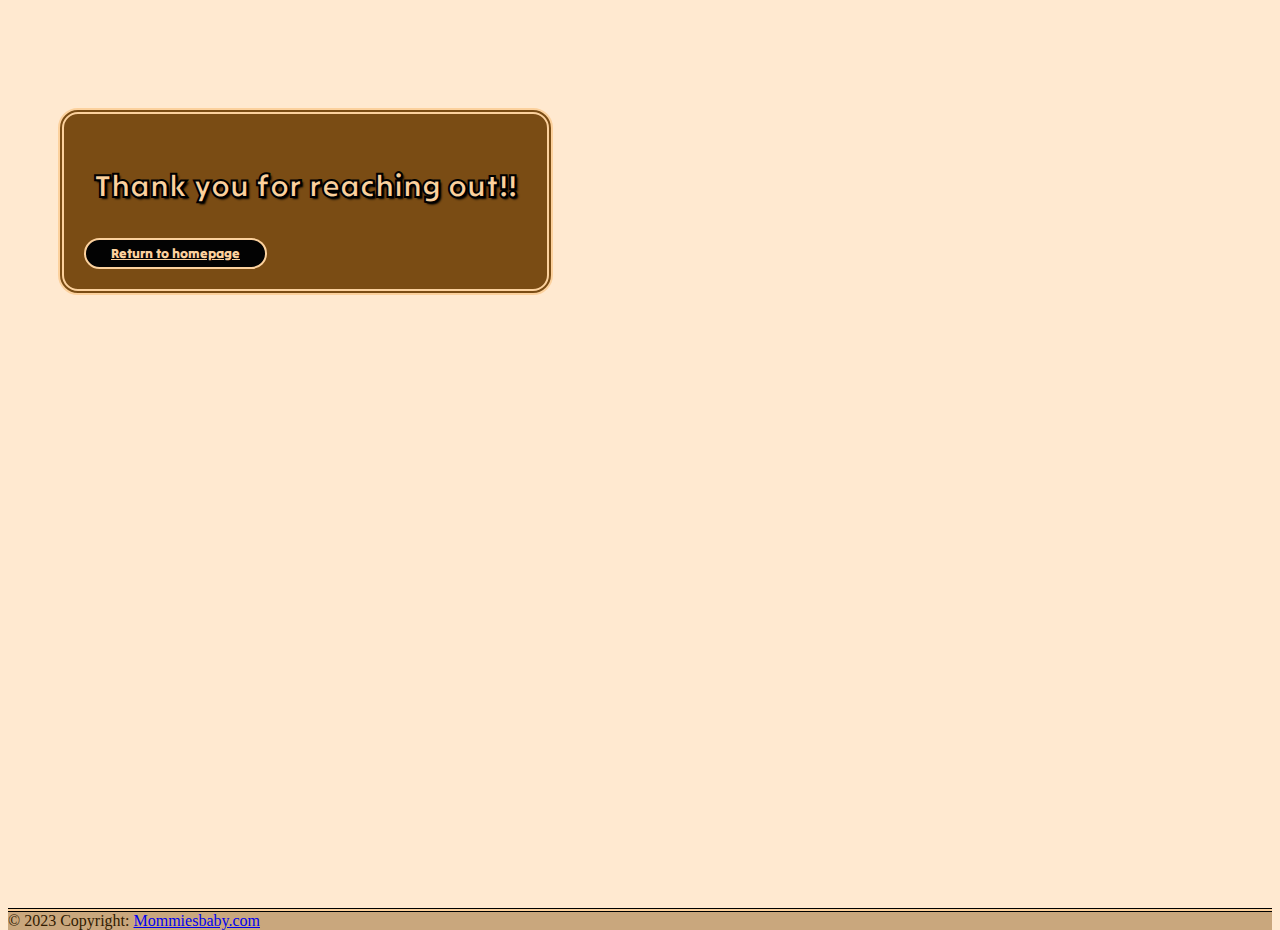
<file: thank-you.html>
<!DOCTYPE html>
<html lang="en">
<head>
      <!-- Google tag (gtag.js) -->
    <script async src="https://www.googletagmanager.com/gtag/js?id=G-FMH0616B6S"></script>
    <script>
      window.dataLayer = window.dataLayer || [];
      function gtag(){dataLayer.push(arguments);}
      gtag('js', new Date());

      gtag('config', 'G-FMH0616B6S');
    </script>
    <meta charset="UTF-8">
    <meta http-equiv="X-UA-Compatible" content="IE=edge">
    <meta name="Best Baby Products Review - Expert Recommendations | Affiliate Blog" content="Discover the top-rated baby products handpicked by our team of experts. Our affiliate blog provides comprehensive reviews, comparisons, and buying guides for everything from strollers and car seats to diapers and feeding essentials. Whether you're a new parent or a seasoned pro, our recommendations will help you make informed decisions and ensure your baby gets the best. Shop with confidence and get exclusive discounts with our links">
    <meta name="viewport" content="width=device-width, initial-scale=1.0">
    <link href="https://cdn.jsdelivr.net/npm/bootstrap@5.3.0-alpha1/dist/css/bootstrap.min.css" rel="stylesheet" integrity="sha384-GLhlTQ8iRABdZLl6O3oVMWSktQOp6b7In1Zl3/Jr59b6EGGoI1aFkw7cmDA6j6gD" crossorigin="anonymous">
    <link href="https://cdn.jsdelivr.net/npm/bootstrap@5.3.0-alpha1/dist/css/bootstrap.min.css" rel="stylesheet" integrity="sha384-GLhlTQ8iRABdZLl6O3oVMWSktQOp6b7In1Zl3/Jr59b6EGGoI1aFkw7cmDA6j6gD" crossorigin="anonymous">
    <script src="https://cdn.jsdelivr.net/npm/bootstrap@5.3.0-alpha1/dist/js/bootstrap.bundle.min.js" integrity="sha384-w76AqPfDkMBDXo30jS1Sgez6pr3x5MlQ1ZAGC+nuZB+EYdgRZgiwxhTBTkF7CXvN" crossorigin="anonymous" defer></script>
    <link rel="stylesheet" href="styles/index.css">
    <link rel="stylesheet" href="styles/thank-you.css">
    <title>Thank you</title>
</head>
<body>
    <main>
      <div class="thank-you">
        <h1 class="comfort-reason-title">Thank you for reaching out!!</h1>
        <button class="form-btn ml-4 shadow-lg">
          <a href="index.html">Return to homepage</a>
        </button>
      </div>
    </main>
    <footer class= "text-center text-lg-start page-footer">
        <!-- Copyright -->
        <div class="text-center p-3" style="background-color: rgba(0, 0, 0, 0.2);">
          © 2023 Copyright:
          <a class="text-dark" href="www.mommiesbaby.com">Mommiesbaby.com</a>
        </div>
        <!-- Copyright -->
      </footer> 
</body>
</html>
</file>
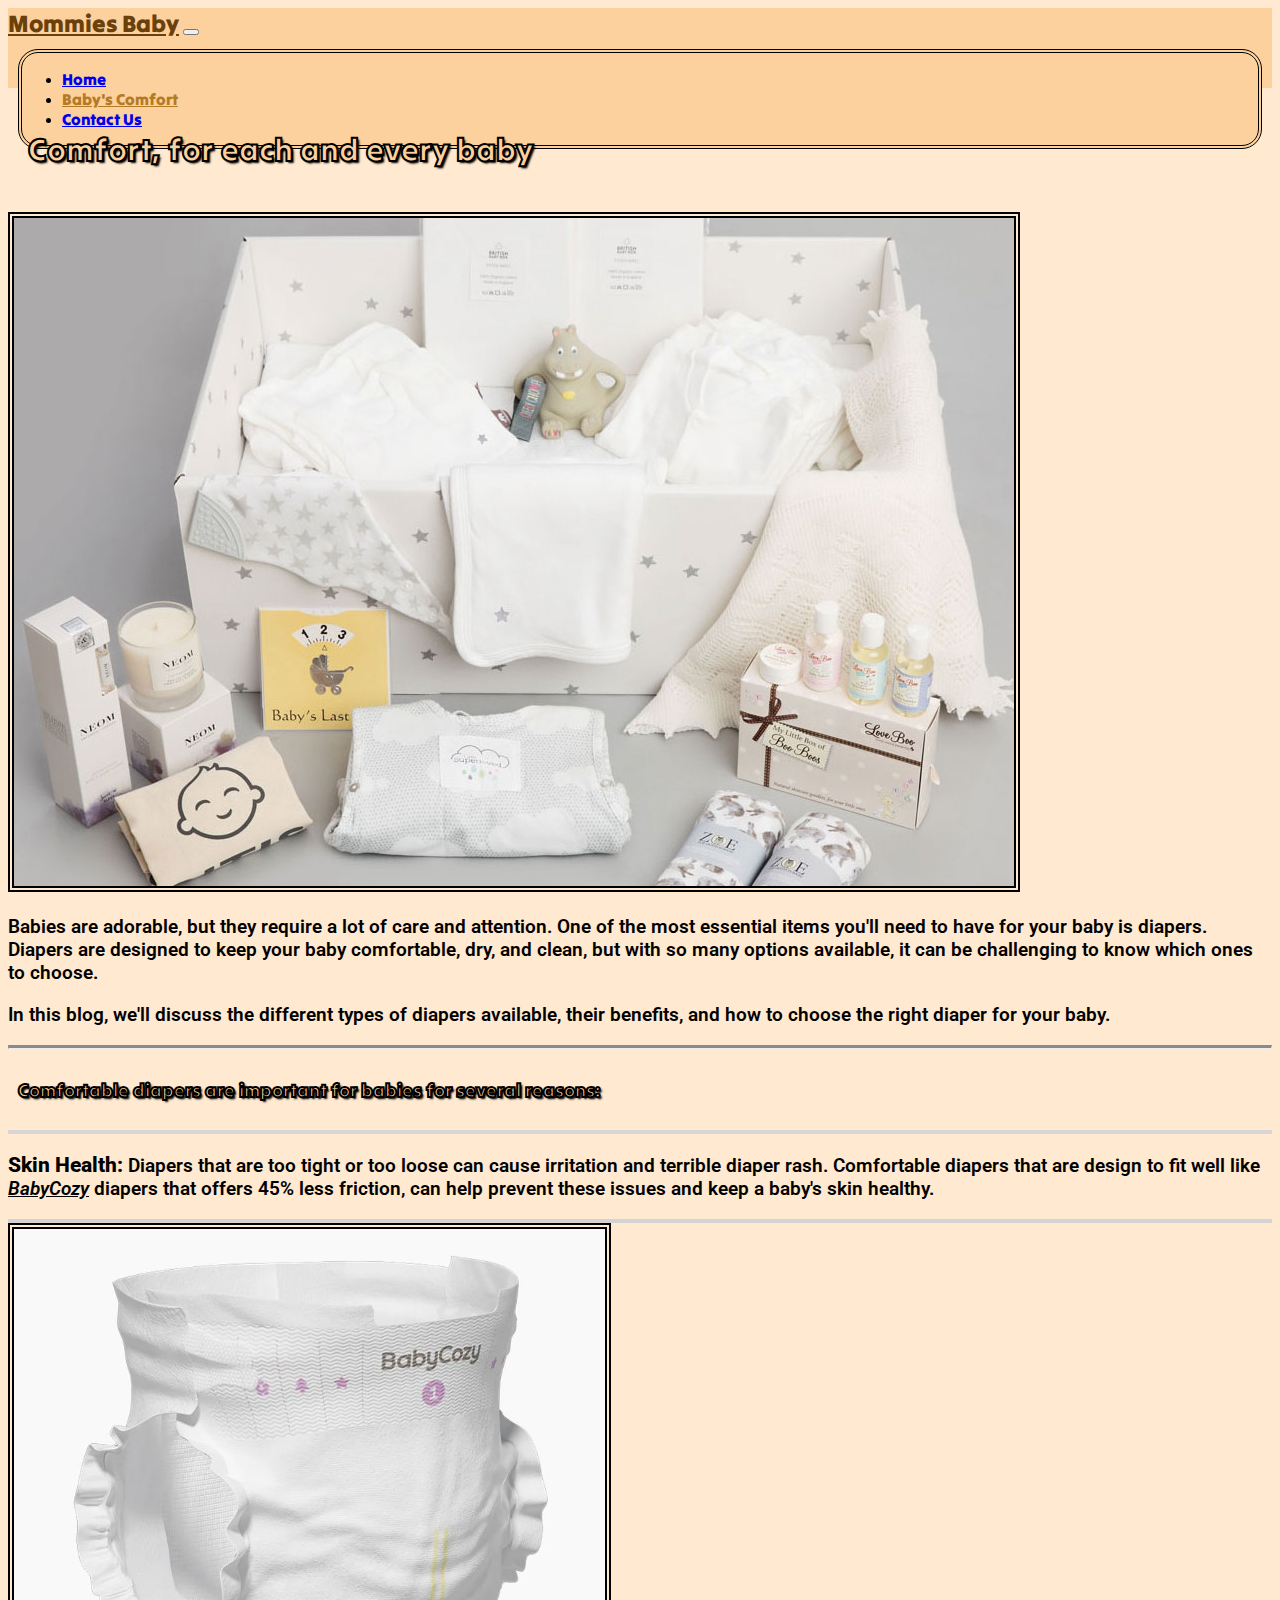
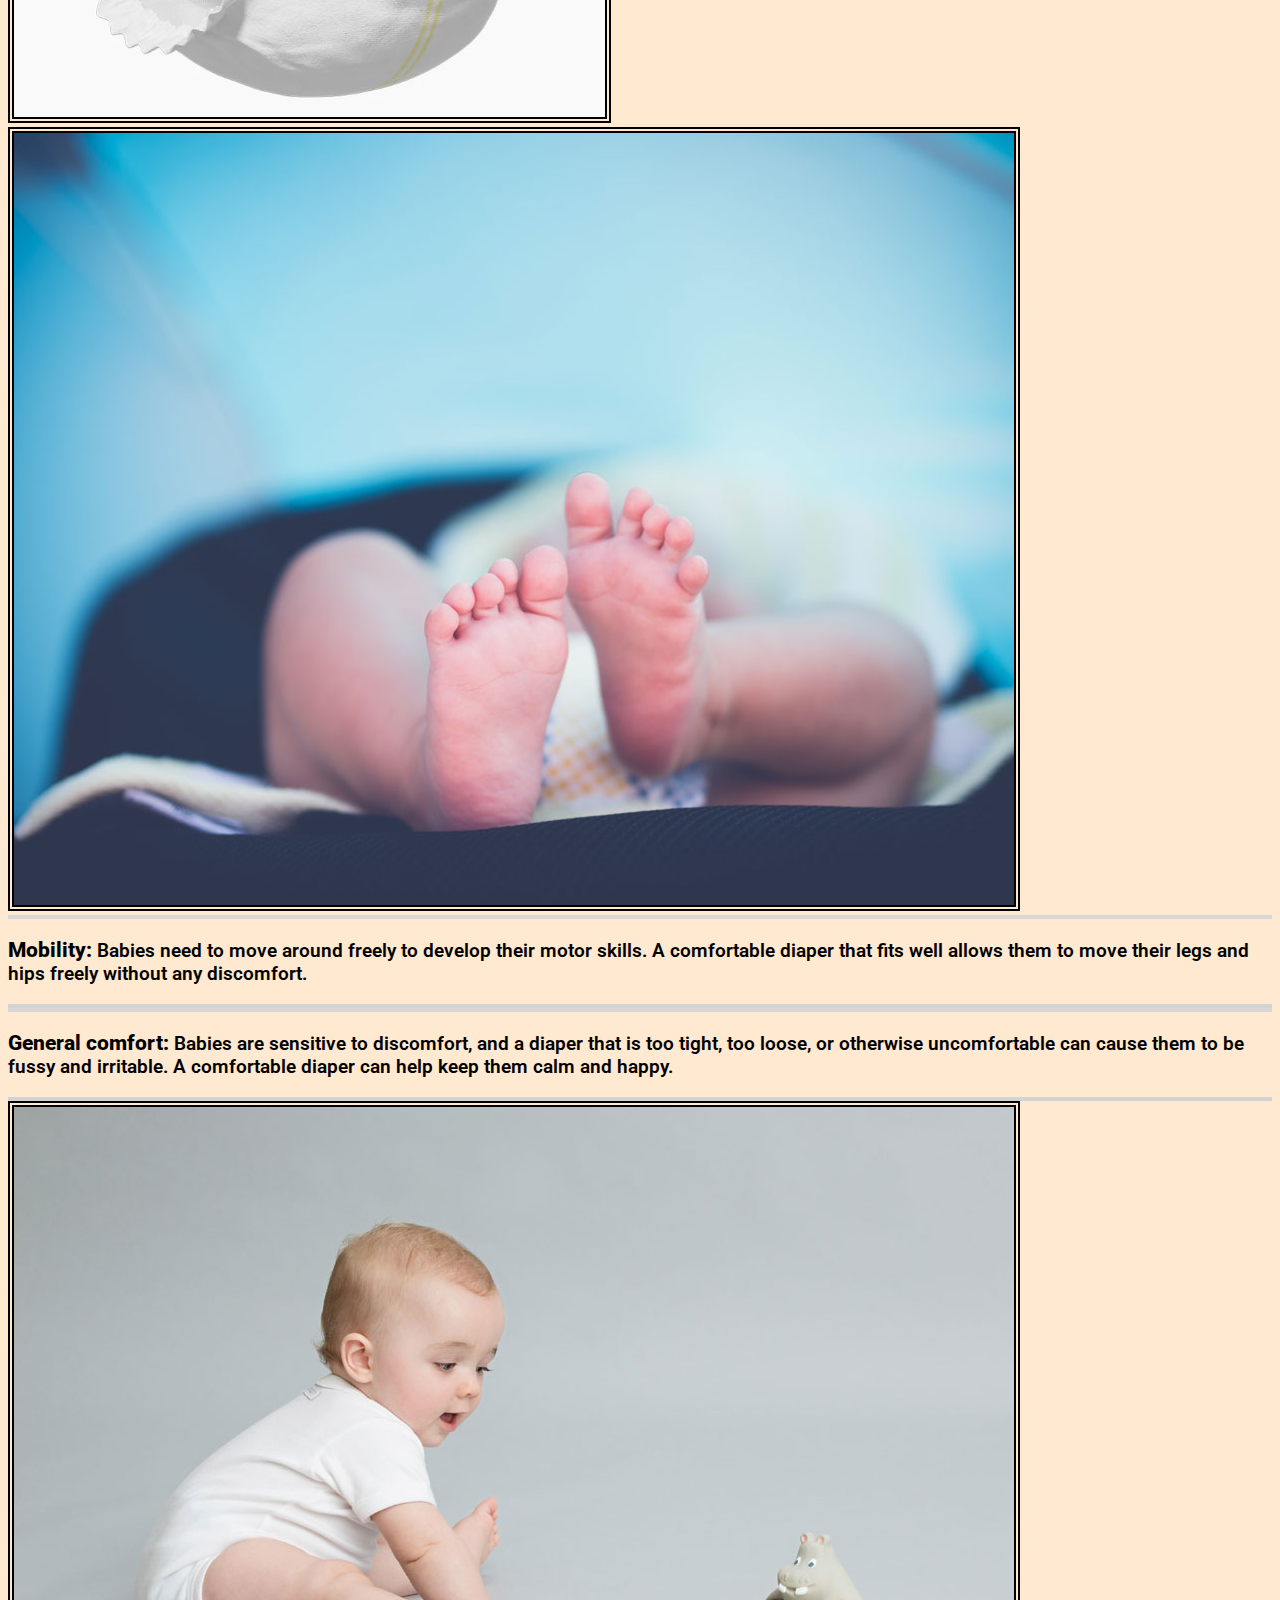
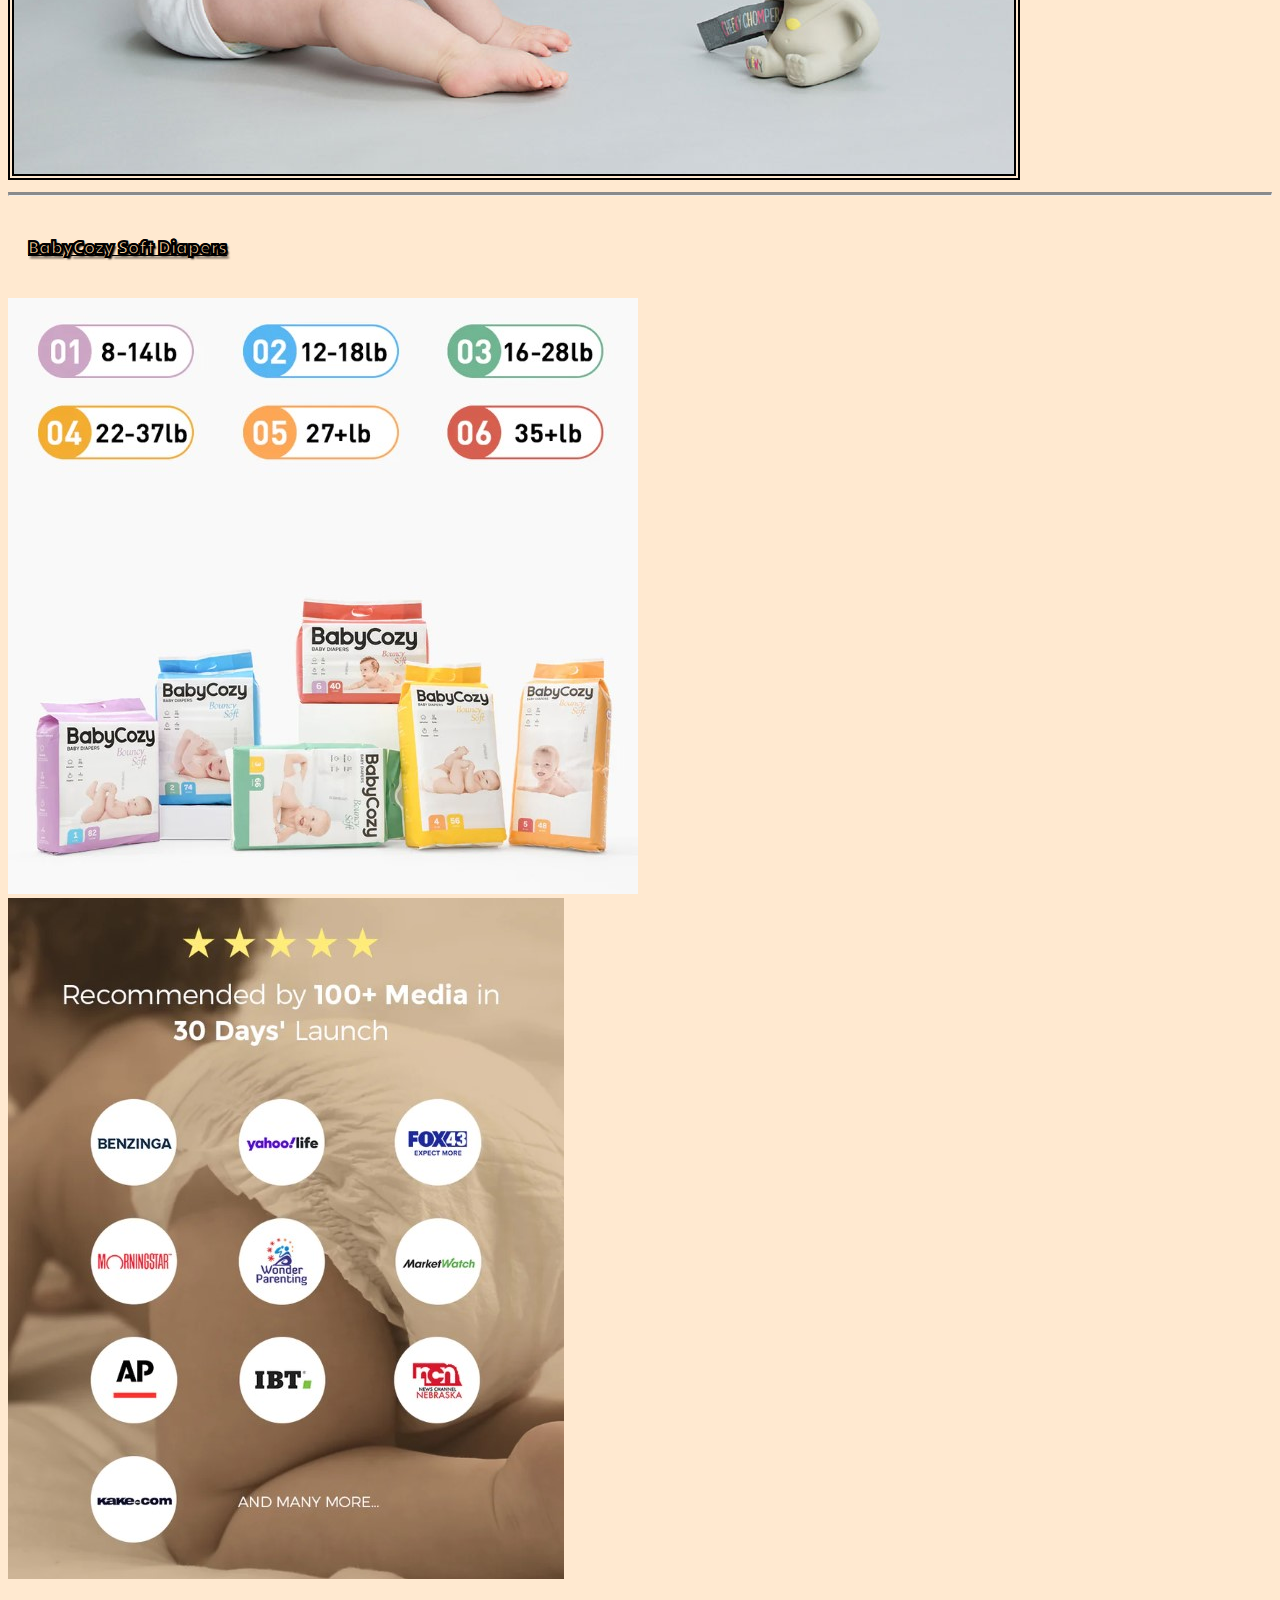
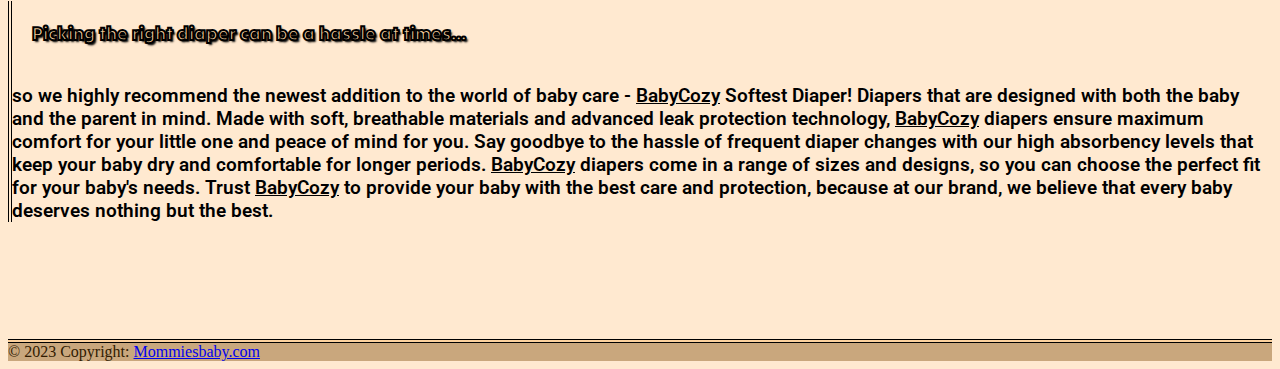
<file: pages/comfort_prods.html>
<!DOCTYPE html>
<html lang="en">
<head>
    <meta charset="UTF-8">
    <meta http-equiv="X-UA-Compatible" content="IE=edge">
    <meta name="viewport" content="width=device-width, initial-scale=1.0">
    <link href="https://cdn.jsdelivr.net/npm/bootstrap@5.3.0-alpha1/dist/css/bootstrap.min.css" rel="stylesheet" integrity="sha384-GLhlTQ8iRABdZLl6O3oVMWSktQOp6b7In1Zl3/Jr59b6EGGoI1aFkw7cmDA6j6gD" crossorigin="anonymous">
    <link rel="stylesheet" href="/styles/index.css">
    <script src="https://cdn.jsdelivr.net/npm/bootstrap@5.3.0-alpha1/dist/js/bootstrap.bundle.min.js" integrity="sha384-w76AqPfDkMBDXo30jS1Sgez6pr3x5MlQ1ZAGC+nuZB+EYdgRZgiwxhTBTkF7CXvN" crossorigin="anonymous" defer></script>
    <link rel="stylesheet" href="/styles/comfort.css">
    <title>Comfort Products</title>
</head>
<body>
  <header>
    <nav class="navbar navbar-expand-lg bg-custom px-3 shadow">
        <div class="container-fluid" style="--bs-gutter-x: 0;">
          <a class="navbar-brand nav-logo" href="#">Mommies Baby</a>
          <button class="navbar-toggler" type="button" data-bs-toggle="collapse" data-bs-target="#navbarNav" aria-controls="navbarNav" aria-expanded="false" aria-label="Toggle navigation">
            <span class="navbar-toggler-icon"></span> <!--Toggle icon svg here-->
          </button>
          <div class="collapse navbar-collapse px-3" id="navbarNav" style="border:4px double black">
            <ul class="navbar-nav mx-auto text-center" >
              <li class="nav-item">
                <a class="nav-link " href="/pages/index.html" >Home</a>
              </li>
              <li class="nav-item">
                <a class="nav-link active" href="#" style="color:rgb(180, 122, 36)"  aria-current="page">Baby's Comfort</a>
              </li>
              <li class="nav-item">
                <a class="nav-link" href="form.html">Contact Us</a>
              </li>
            </ul>
          </div>
        </div>
      </nav>
</header>
    <main>
      <h1 class="text-center page-title">Comfort, for each and every baby</h1>
      <div class="container">
        <div class="row">
          <div class="col-lg-6">
            <img src="/images/bby-1.jpg" alt="" class="img-fluid" style="border:6px double black">
          </div>
          <div class="col-lg-6 p-4 my-auto order-second">
            <p class="title-desc">
              Babies are adorable, but they require a lot of care and attention. One of the most essential items you'll need to have for your baby is diapers. Diapers are designed to keep your baby comfortable, dry, and clean, but with so many options available, it can be challenging to know which ones to choose.
            </p>
            <p class="title-desc">
              In this blog, we'll discuss the different types of diapers available, their benefits, and how to choose the right diaper for your baby.
            </p>
          </div>
        </div>
        <hr class="solid">
        <div class="container mx-auto">
          <div class="row my-4">
            <h3 class="text-center comfort-reason-title">Comfortable diapers are important for babies for several reasons: </h3>
            <div class="col-lg-6 my-auto py-3 mx-auto" style="border-top: 4px solid rgb(216, 214, 214); border-bottom: 4px solid rgb(211, 211, 211);">
              <p class="title-desc">
                <span class="reason-highlight"> Skin Health:</span> Diapers that are too tight or too loose can cause irritation and terrible diaper rash. Comfortable diapers that are design to fit well like <a href="https://momcozy.sjv.io/c/2812006/1506337/16474" target="_blank" 
                style="color:black;  font-style: italic;">BabyCozy</a> diapers that offers 45% less friction, can help prevent these issues and keep a baby's skin healthy.
              </p>
            </div>
            <div class="col-lg-6 mx-auto my-3" style="max-width:450px;">
              <img src="/images/diapers-1.jpg" alt="" class="img-fluid" style="border:6px double black">
            </div>
          </div>
          <div class="row my-4">
            <div class="col-lg-6 mx-auto my-3 order-second order-lg-first" style="max-width:450px;">
              <img src="/images/mobility-1.jpg" alt="" class="img-fluid" style="border:6px double black">
            </div>
            <div class="col-lg-6 my-auto py-3 mx-auto order-first order-lg-second" style="border-top: 4px solid rgb(216, 214, 214); border-bottom: 4px solid rgb(211, 211, 211);">
              <p class="title-desc ">
                <span class="reason-highlight"> Mobility: </span> Babies need to move around freely to develop their motor skills. A comfortable diaper that fits well allows them to move their legs and hips freely without any discomfort.
              </p>
            </div>
          </div>
          <div class="row my-4">
            <div class="col-lg-6 my-auto py-3 mx-auto" style="border-top: 4px solid rgb(216, 214, 214); border-bottom: 4px solid rgb(211, 211, 211);">
              <p class="title-desc ">
                <span class="reason-highlight"> General comfort: </span>Babies are sensitive to discomfort, and a diaper that is too tight, too loose, or otherwise uncomfortable can cause them to be fussy and irritable. A comfortable diaper can help keep them calm and happy.
              </p>
            </div>
            <div class="col-lg-6 mx-auto my-3" style="max-width:450px;">
              <img src="/images/comfort-1.jpg" alt="" class="img-fluid" style="border:6px double black">
            </div>
          </div>
        </div>
        <hr class="solid">
        <div class="row ">
          <div class="col-lg-6 mx-auto">
          <div class="row ">
            <a href="https://momcozy.sjv.io/c/2812006/1506337/16474" style="color:black"><h3 class="text-center page-title">BabyCozy Soft Diapers</h3></a>
            <div class="col">
              <a href="https://momcozy.sjv.io/c/2812006/1506337/16474"><img src="/images/BbyCozy-1.jpg" alt="" class="img-fluid"></a>
            </div>
            <div class="col">
              <a href="https://momcozy.sjv.io/c/2812006/1506337/16474"><img src="/images/BbyCozy-2.jpg" alt="" class="img-fluid"></a>
            </div>
          </div>
        </div>
        <div class="col-lg-6 recommended-section">
          <h3 class="text-center page-title">Picking the right diaper can be a hassle at times...</h3>
          <p class="title-desc mx-4 recommended-para">
            so we highly recommend the newest addition to the world of baby care - <a href="https://momcozy.sjv.io/c/2812006/1506337/16474" target="_blank" 
            style="color:black; ">BabyCozy</a>  Softest Diaper! Diapers that are designed with both the baby and the parent in mind. Made with soft, breathable materials and advanced leak protection technology, <a href="https://momcozy.sjv.io/c/2812006/1506337/16474" target="_blank" 
            style="color:black; ">BabyCozy</a>  diapers ensure maximum comfort for your little one and peace of mind for you. Say goodbye to the hassle of frequent diaper changes with our high absorbency levels that keep your baby dry and comfortable for longer periods. <a href="https://momcozy.sjv.io/c/2812006/1506337/16474" target="_blank" 
            style="color:black; ">BabyCozy</a>  diapers come in a range of sizes and designs, so you can choose the perfect fit for your baby's needs. Trust <a href="https://momcozy.sjv.io/c/2812006/1506337/16474" target="_blank" 
            style="color:black; ">BabyCozy</a>  to provide your baby with the best care and protection, because at our brand, we believe that every baby deserves nothing but the best.
          </p>
        </div>
      </div>
    </div>
    </main>
    <footer class= "text-center text-lg-start page-footer">
      <!-- Copyright -->
      <div class="text-center p-3" style="background-color: rgba(0, 0, 0, 0.2);">
        © 2023 Copyright:
        <a class="text-dark" href="https://mdbootstrap.com/">Mommiesbaby.com</a>
      </div>
      <!-- Copyright -->
    </footer> 
</body>
</html>
</file>
<file: styles/index.css>
@import url('https://fonts.googleapis.com/css2?family=Roboto&family=Tilt+Warp&display=swap');

.bg-custom{
    background-color: #fcd19d;
    height: 80px;
}
.bg-form{
    background-color: #fcd19d;
    height: 380px;
    border: double 4px black;
    border-radius: 25px;
}
body{
    background-color: rgb(255, 233, 208);
}

.nav-logo{
    font-family: 'Tilt Warp', cursive;
    color: rgb(107, 64, 11);
    font-size: 1.5rem;
}
.navbar-collapse{
    background-color: #fcd19d;
    margin: 10px;
    border-radius: 20px;
}

.nav-link{
    font-family: 'Tilt Warp', cursive;
}
</file>
<file: styles/essentials.css>
main{
    position: relative;
}

button{
    margin: 20px;
    background-color: #311b01;
    color: #fcd19d;
    border-radius: 20px;
    padding: 8px;
}
.page-footer{
    border-top: 4px double black;
    color: #311b01;
    width: 100%;
    background-color:#fcd19d;
    position: absolute;
}
.comfort-reason-title{
    font-family: 'Tilt Warp', cursive;
    color: #fcd19d;
    -webkit-text-stroke: 2px;
    -webkit-text-stroke-color: black;
    padding:10px;
    text-shadow: 2px 2px 2px black;
}
.first-essential{
    margin-top: 40px;
}
</file>
<file: styles/comfort.css>
@import url('https://fonts.googleapis.com/css2?family=Roboto&family=Tilt+Warp&display=swap');

.page-title{
    font-family: 'Tilt Warp', cursive;
    color: #fcd19d;
    -webkit-text-stroke: 2px;
    -webkit-text-stroke-color: black;
    padding:20px;
    text-shadow: 2px 2px 2px black;
}
hr.solid {
    border-top: 3px solid #8a8a8a;
}
body{
    position: relative;
}
main{
    padding-bottom: 120px;
}
.page-footer{
    border-top: 4px double black;
    color: #311b01;
    position: absolute;
    bottom: 0;
    width: 100%;
    background-color:#fcd19d;
}
.title-desc{
    font-family: 'Roboto', sans-serif;
    font-weight:600;
    font-size: 19px;
}
.comfort-reason-title{
    font-family: 'Tilt Warp', cursive;
    color: #fcd19d;
    -webkit-text-stroke: 2px;
    -webkit-text-stroke-color: black;
    padding:10px;
    text-shadow: 2px 2px 2px black;
}
.reason-highlight{
    font-size: 1.3rem;
    font-weight: 800;
}
.recommended-section{
    border-left:4px double black;
}

@media screen and (max-width:990px){
    .recommended-section{
        border: none;
    }
    .title-desc{
        font-size: 15px;
    }
}

@media screen and (max-width:500px){
    .title-desc{
        font-size: 14px;
    }
    .reason-highlight{
        font-size: 1rem;
        font-weight: 800;
    }

}
</file>
<file: styles/mommies.css>
.page-title {
    font-family: 'Tilt Warp', cursive;
    color: #fcd19d;
    -webkit-text-stroke: 2px;
    -webkit-text-stroke-color: black;
    text-shadow: 2px 2px 2px black;
}
.divider{
    border: 2px solid #311b01;
    width: 70px;
    margin-left: auto;
    margin-right: auto;
}
.form-label{
    font-size: 16px;
    font-family: 'Tilt Warp', cursive;
}
.page-footer{
    border-top: 4px double black;
    color: #311b01;
    position: fixed;
    bottom: 0;
    width: 100%;
    background-color:#fcd19d;
}

.form-btn{
    font-family: 'Tilt Warp', cursive;
    background-color: #7a4c14;
    color: #fcd19d;
    padding: 5px 25px 5px 25px;
    border-radius: 25px;
}
.enquiry-form{
    max-width: 600px;
}
</file>
<file: styles/thank-you.css>
body{
    position: relative;
}
.thank-you{
    position: absolute;
    left: 50px;
    top: 100px;
    background-color: #7a4c14;
    padding: 20px;
    border: 6px double #fcd19d;
    border-radius: 20px;
}
.comfort-reason-title{
    text-align: center;
    font-family: 'Tilt Warp', cursive;
    color: #fcd19d;
    -webkit-text-stroke: 2px;
    -webkit-text-stroke-color: black;
    padding:10px;
    text-shadow: 2px 2px 2px black;
}
.form-btn{
    font-family: 'Tilt Warp', cursive;
    background-color: #030303;
    padding: 5px 25px 5px 25px;
    border-radius: 25px;
    text-align: center;
    border: 2px solid #fcd19d;
}

.form-btn a{
    color:#fcd19d
}
.page-footer{
    border-top: 4px double black;
    color: #311b01;
    position: absolute;
    top: 100vh;
    width: 100%;
    background-color:#fcd19d;
}
</file>
